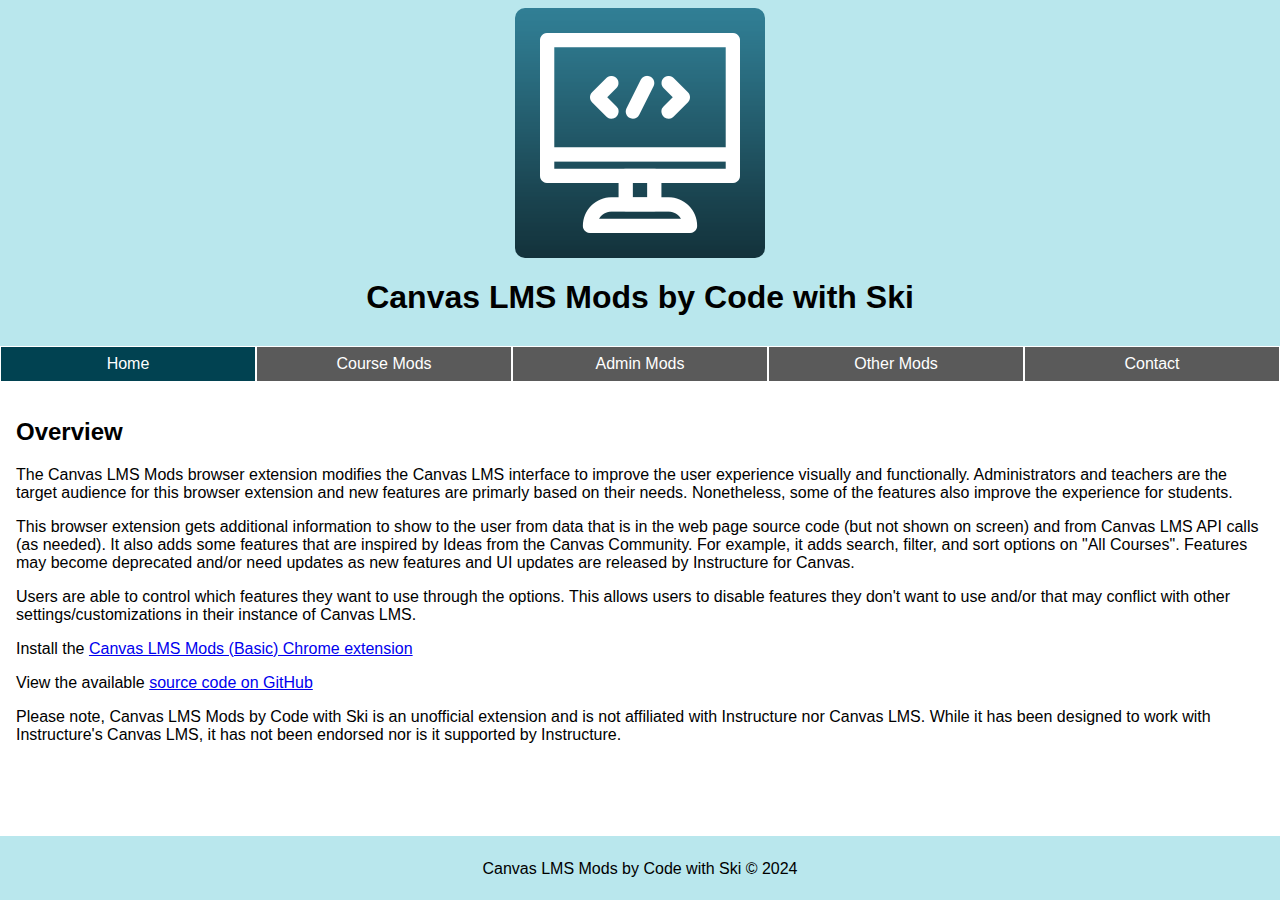
<file: index.html>
<!DOCTYPE html>
<html lang="en">
  <head>
    <meta charset="UTF-8" />
    <meta name="viewport" content="width=device-width, initial-scale=1.0" />
    <meta http-equiv="X-UA-Compatible" content="ie=edge" />
    <title>Home | Canvas LMS Mods</title>
    <link rel="icon" type="image/x-icon" href="images/favicon.png" />
    <link rel="stylesheet" href="styles.css" />
  </head>
  <body>
    <header>
      <img class="center" src="images/logo.png" alt="Code with Ski Logo" />
      <h1>Canvas LMS Mods by Code with Ski</h1>
    </header>
    <nav class="sticky top-nav">
      <ul>
        <li><a class="active" href="#">Home</a></li>
        <li><a href="features-course.html">Course Mods</a></li>
        <li><a href="features-admin.html">Admin Mods</a></li>
        <li><a href="features-other.html">Other Mods</a></li>
        <li><a href="contact.html">Contact</a></li>
      </ul>
    </nav>
    <main>
      <section>
        <h2>Overview</h2>

        <p>
          The Canvas LMS Mods browser extension modifies the Canvas LMS
          interface to improve the user experience visually and functionally.
          Administrators and teachers are the target audience for this browser
          extension and new features are primarly based on their needs.
          Nonetheless, some of the features also improve the experience for
          students.
        </p>
        <p>
          This browser extension gets additional information to show to the user
          from data that is in the web page source code (but not shown on
          screen) and from Canvas LMS API calls (as needed). It also adds some
          features that are inspired by Ideas from the Canvas Community. For
          example, it adds search, filter, and sort options on "All Courses".
          Features may become deprecated and/or need updates as new features and
          UI updates are released by Instructure for Canvas.
        </p>
        <p>
          Users are able to control which features they want to use through the
          options. This allows users to disable features they don't want to use
          and/or that may conflict with other settings/customizations in their
          instance of Canvas LMS.
        </p>
        <p>
          Install the
          <a
            href="https://chrome.google.com/webstore/detail/canvas-lms-mods-basic/bnpdolbpbjiniodlbahddbnkollgojon"
            target="_blank"
            rel="noopener"
            >Canvas LMS Mods (Basic) Chrome extension</a
          >
        </p>
        <p>
          View the available
          <a
            href="https://github.com/Code-with-Ski/Canvas-LMS-Mods"
            target="_blank"
            rel="noopener"
            >source code on GitHub</a
          >
        </p>
        <p>
          Please note, Canvas LMS Mods by Code with Ski is an unofficial
          extension and is not affiliated with Instructure nor Canvas LMS. While
          it has been designed to work with Instructure's Canvas LMS, it has not
          been endorsed nor is it supported by Instructure.
        </p>
      </section>
    </main>
    <footer>
      <p>Canvas LMS Mods by Code with Ski &copy; 2024</p>
    </footer>
  </body>
</html>
</file>
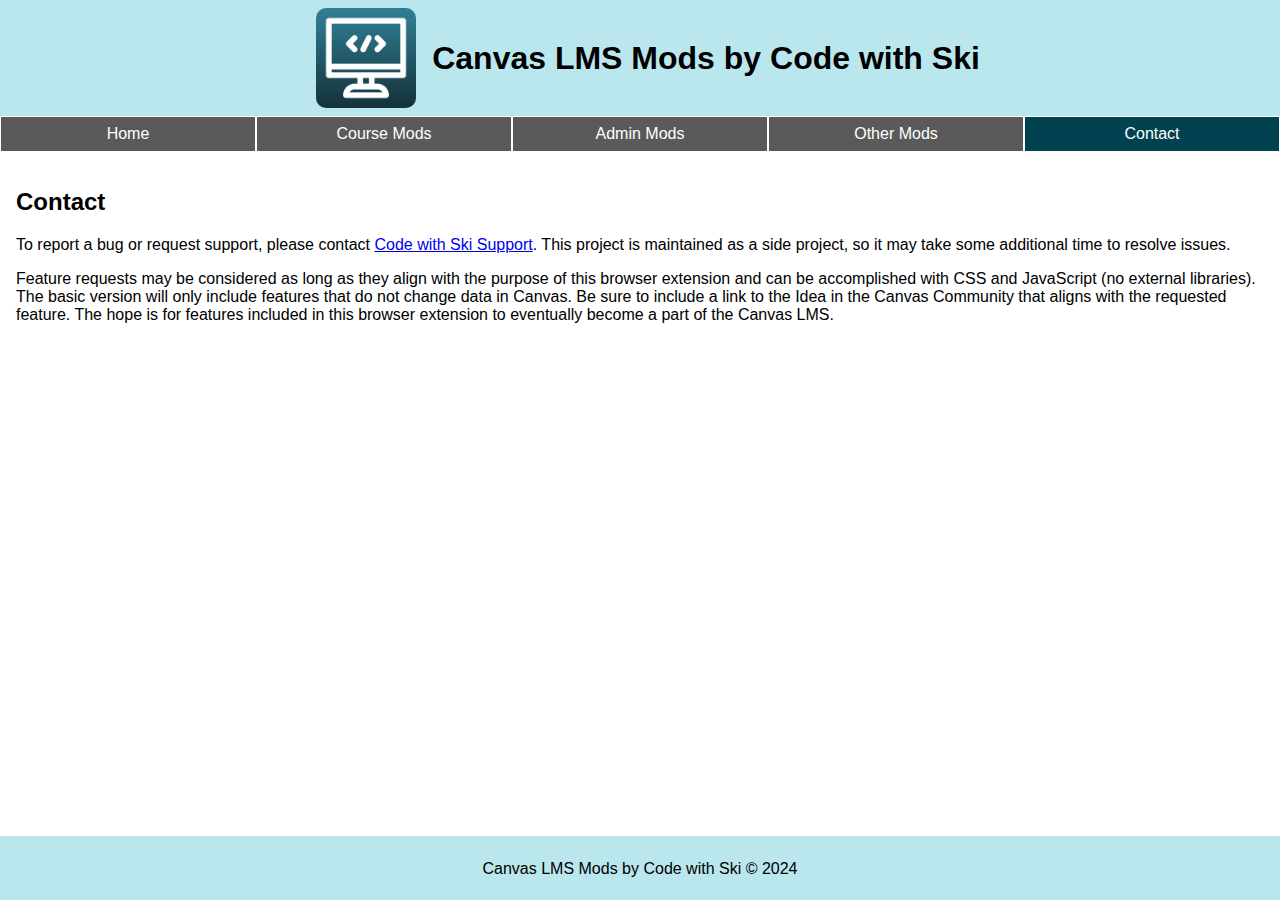
<file: contact.html>
<!DOCTYPE html>
<html lang="en">
  <head>
    <meta charset="UTF-8" />
    <meta name="viewport" content="width=device-width, initial-scale=1.0" />
    <meta http-equiv="X-UA-Compatible" content="ie=edge" />
    <title>Contact | Canvas LMS Mods</title>
    <link rel="icon" type="image/x-icon" href="images/favicon.png" />
    <link rel="stylesheet" href="styles.css" />
  </head>
  <body>
    <header class="logo-grid">
      <img src="images/logo.png" alt="Code with Ski Logo" />
      <h1>Canvas LMS Mods by Code with Ski</h1>
    </header>
    <nav class="sticky top-nav">
      <ul>
        <li><a href="index.html">Home</a></li>
        <li><a href="features-course.html">Course Mods</a></li>
        <li><a href="features-admin.html">Admin Mods</a></li>
        <li><a href="features-other.html">Other Mods</a></li>
        <li><a class="active" href="#">Contact</a></li>
      </ul>
    </nav>
    <main>
      <section>
        <h2>Contact</h2>

        <p>
          To report a bug or request support, please contact
          <a href="mailto:code-with-ski@googlegroups.com"
            >Code with Ski Support</a
          >. This project is maintained as a side project, so it may take some
          additional time to resolve issues.
        </p>
        <p>
          Feature requests may be considered as long as they align with the
          purpose of this browser extension and can be accomplished with CSS and
          JavaScript (no external libraries). The basic version will only
          include features that do not change data in Canvas. Be sure to include
          a link to the Idea in the Canvas Community that aligns with the
          requested feature. The hope is for features included in this browser
          extension to eventually become a part of the Canvas LMS.
        </p>
      </section>
    </main>
    <footer>
      <p>Canvas LMS Mods by Code with Ski &copy; 2024</p>
    </footer>
  </body>
</html>
</file>
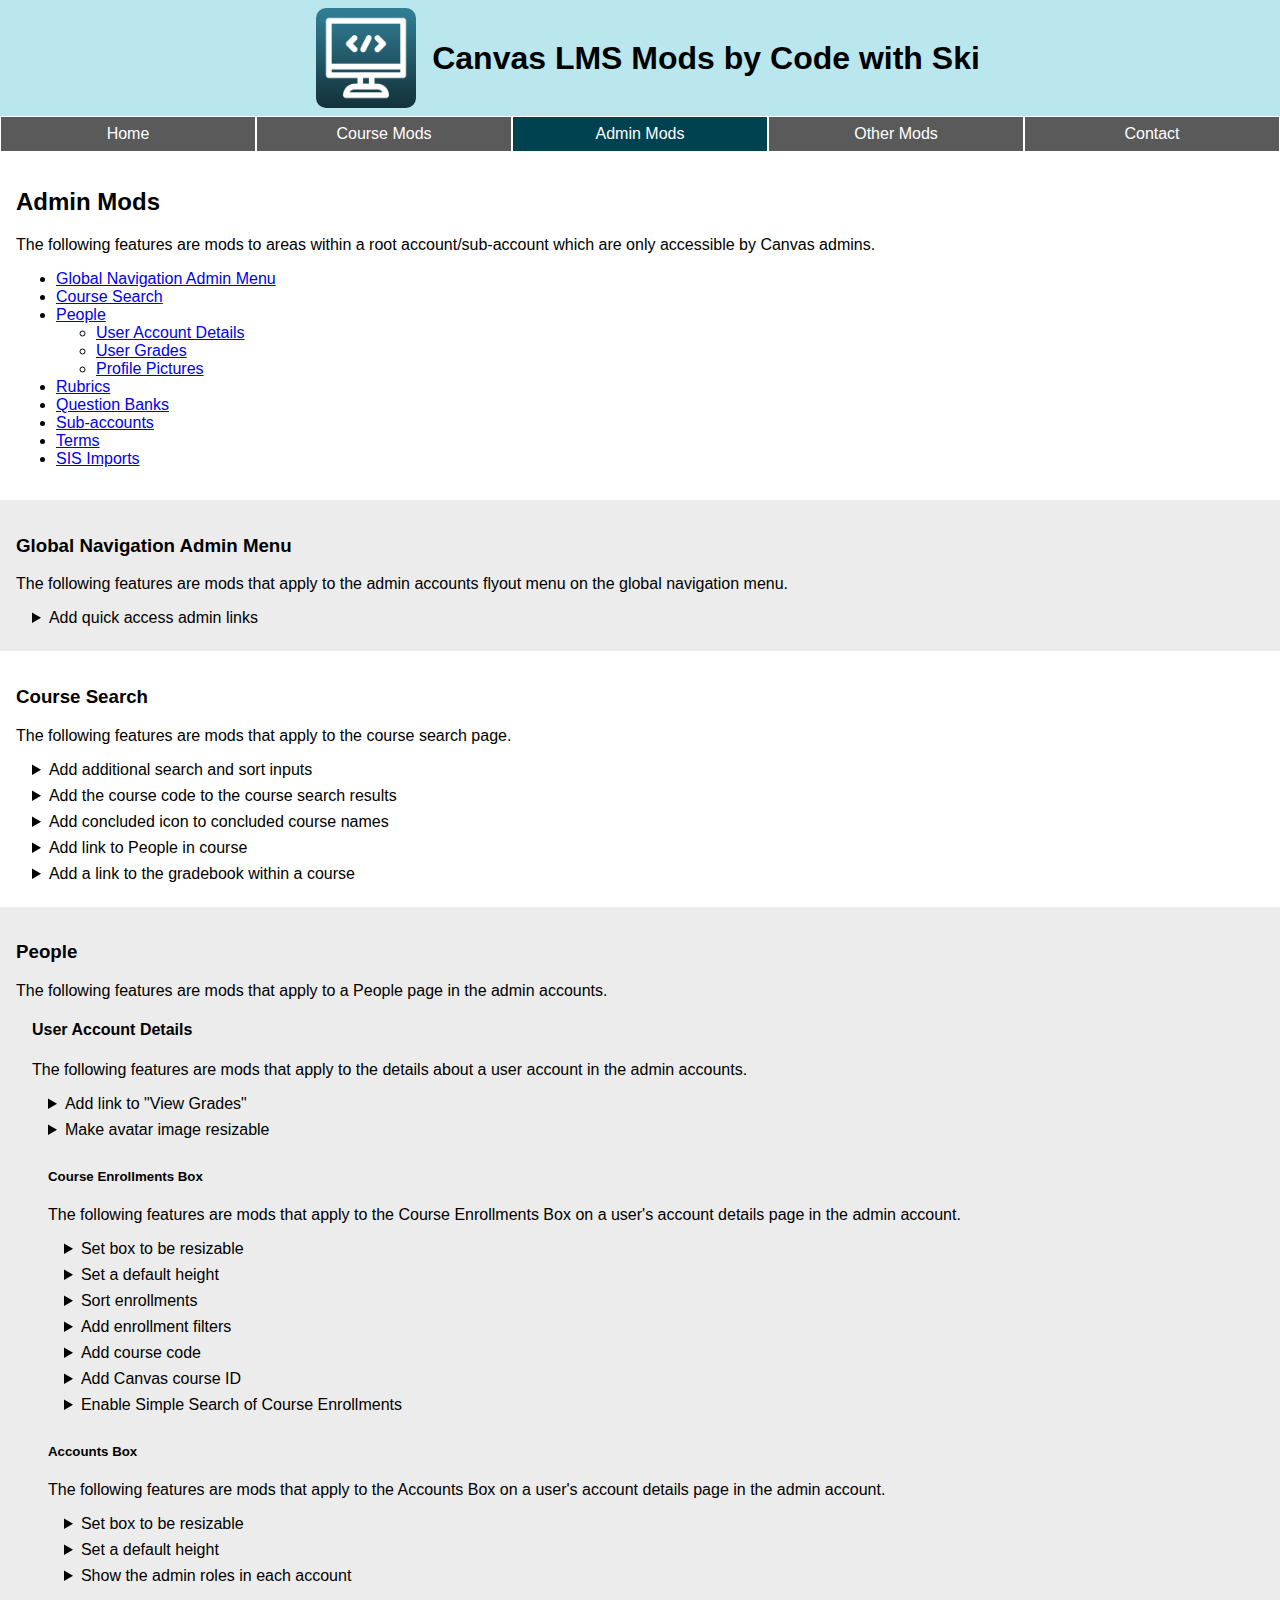
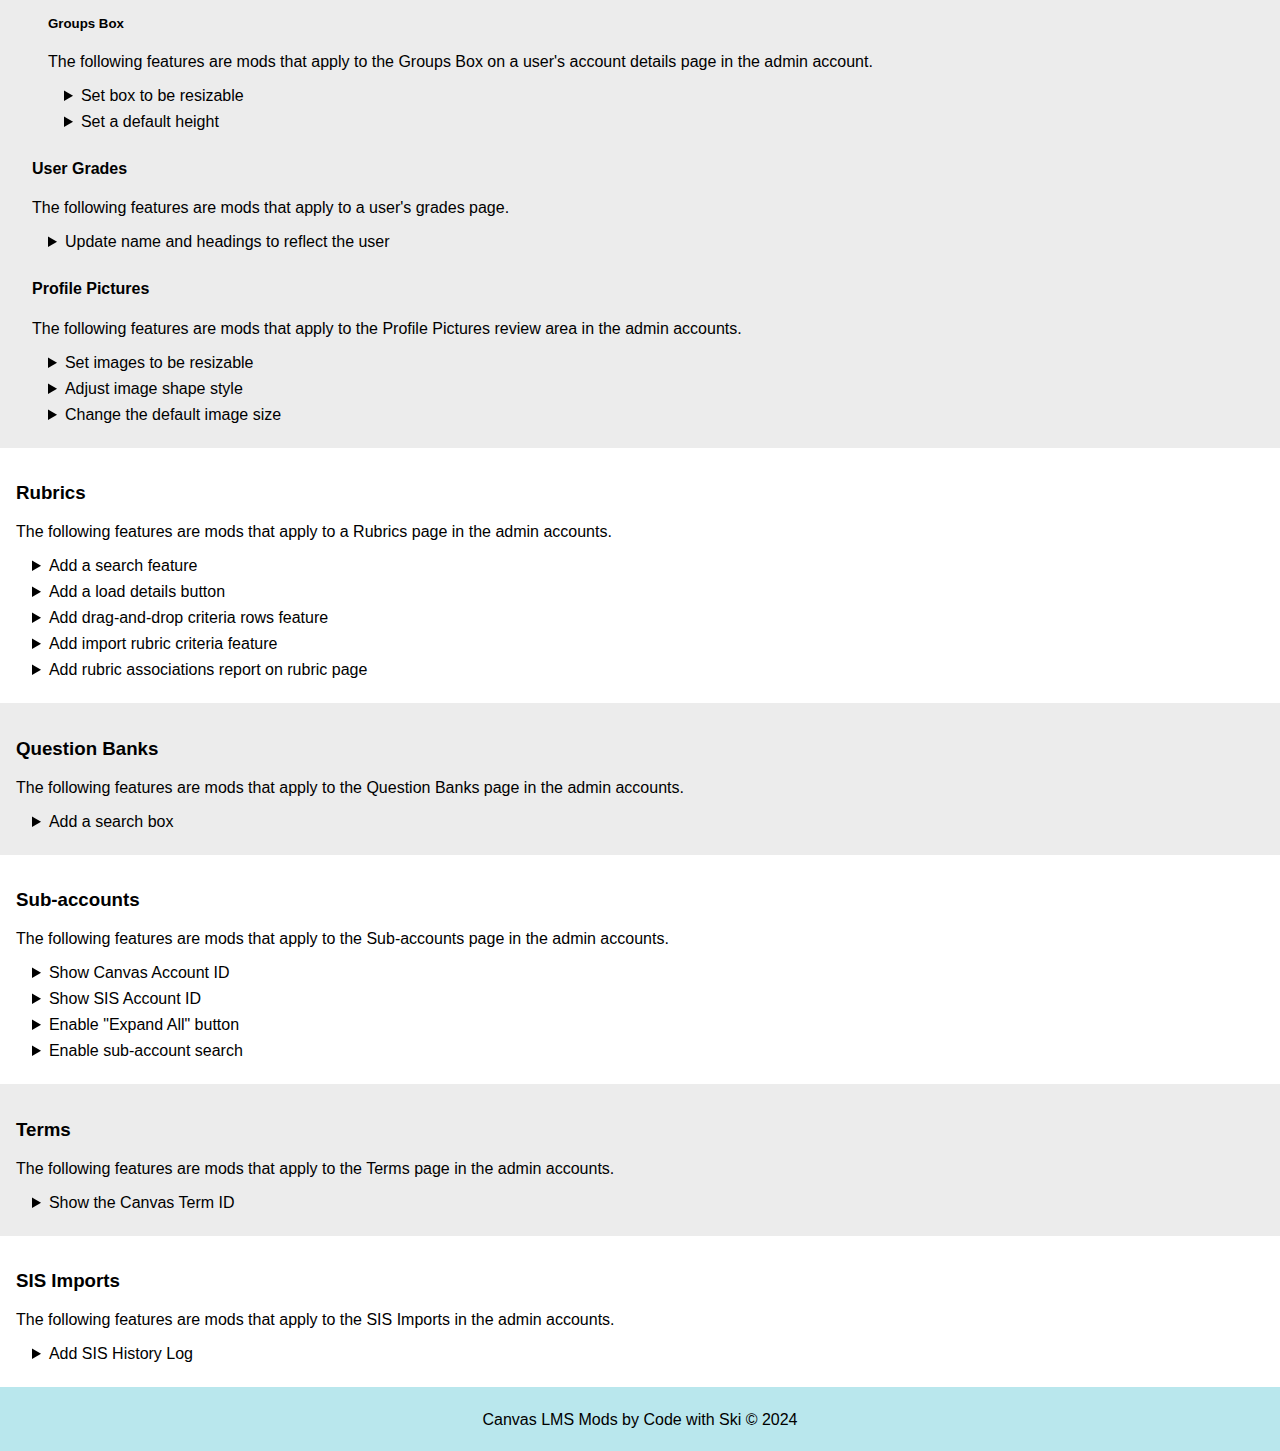
<file: features-admin.html>
<!DOCTYPE html>
<html lang="en">
  <head>
    <meta charset="UTF-8" />
    <meta name="viewport" content="width=device-width, initial-scale=1.0" />
    <meta http-equiv="X-UA-Compatible" content="ie=edge" />
    <title>Admin Mods | Canvas LMS Mods</title>
    <link rel="icon" type="image/x-icon" href="images/favicon.png" />
    <link rel="stylesheet" href="styles.css" />
  </head>
  <body>
    <header class="logo-grid">
      <img src="images/logo.png" alt="Code with Ski Logo" />
      <h1>Canvas LMS Mods by Code with Ski</h1>
    </header>
    <nav class="sticky top-nav">
      <ul>
        <li><a href="index.html">Home</a></li>
        <li><a href="features-course.html">Course Mods</a></li>
        <li><a class="active" href="#">Admin Mods</a></li>
        <li><a href="features-other.html">Other Mods</a></li>
        <li><a href="contact.html">Contact</a></li>
      </ul>
    </nav>
    <main>
      <section>
        <h2>Admin Mods</h2>

        <p>
          The following features are mods to areas within a root
          account/sub-account which are only accessible by Canvas admins.
        </p>
        <ul>
          <li>
            <a href="#admin-flyout">Global Navigation Admin Menu</a>
          </li>
          <li>
            <a href="#course-search">Course Search</a>
          </li>
          <li>
            <a href="#people">People</a>
            <ul>
              <li>
                <a href="#people-account-details">User Account Details</a>
              </li>
              <li><a href="#people-user-grades">User Grades</a></li>
              <li><a href="#people-profile-pictures">Profile Pictures</a></li>
            </ul>
          </li>
          <li>
            <a href="#rubrics">Rubrics</a>
          </li>
          <li>
            <a href="#question-banks">Question Banks</a>
          </li>
          <li>
            <a href="#sub-accounts">Sub-accounts</a>
          </li>
          <li>
            <a href="#enrollment-terms">Terms</a>
          </li>
          <li>
            <a href="#sis-imports">SIS Imports</a>
          </li>
        </ul>
      </section>

      <!-- Global Navigation -->
      <section>
        <h3 id="admin-flyout">Global Navigation Admin Menu</h3>

        <p>
          The following features are mods that apply to the admin accounts
          flyout menu on the global navigation menu.
        </p>

        <details>
          <summary>Add quick access admin links</summary>
          <div>
            <p>
              This feature adds some quick access items to the Admin flyout
              menu. It includes a quick access to the course and people search
              with account, term, and other search options. It also provides
              direct links to certain pages in the admin area. The accounts and
              terms in the select menu are loaded in when opened.
            </p>
            <p>
              <em>Uses the Canvas LMS REST API to provide this feature.</em>
            </p>
            <img
              style="max-width: 300px; display: block"
              class="screenshot"
              alt="Admin quick access options in the admin flyout menu on the global navigation."
              src="images/feature-screenshots/global-nav-admin-quick-access.png"
            />
            <img
              style="max-width: 400px; display: block"
              class="screenshot"
              alt="Admin quick access account select menu example"
              src="images/feature-screenshots/global-nav-admin-quick-access-account-select.png"
            />
            <img
              style="max-width: 400px"
              class="screenshot"
              alt="Admin quick access term select menu example in course search section"
              src="images/feature-screenshots/global-nav-admin-quick-access-term-select.png"
            />
          </div>
        </details>
      </section>

      <!-- Course Search -->
      <section>
        <h3 id="course-search">Course Search</h3>

        <p>
          The following features are mods that apply to the course search page.
        </p>

        <details>
          <summary>Add additional search and sort inputs</summary>
          <div>
            <p>
              This adds options to search by published state and to sort by the
              Canvas course ID. Sorting by the Canvas course ID can help with
              finding the most recently created courses.
            </p>
            <img
              class="screenshot"
              alt="Shows the course state select menu and sort courses by ID button"
              src="images/feature-screenshots/admin-course-search-additional-search-options.png"
            />
          </div>
        </details>

        <details>
          <summary>Add the course code to the course search results</summary>
          <div>
            <p>
              Adds the course code below the course name of each course search
              result.
            </p>
            <p>
              <em>Uses the Canvas LMS REST API to provide this feature.</em>
            </p>
            <img
              class="screenshot"
              alt="Shows the course code added below the course name of each search result"
              src="images/feature-screenshots/admin-course-search-course code.png"
            />
          </div>
        </details>

        <details>
          <summary>Add concluded icon to concluded course names</summary>
          <div>
            <p>
              Adds a locked icon to the beginning of the course name for each
              concluded course in the search results.
            </p>
            <p>
              <em>Uses the Canvas LMS REST API to provide this feature.</em>
            </p>
            <img
              class="screenshot"
              alt="Shows concluded icon before course name for courses that are concluded."
              src="images/feature-screenshots/admin-course-search-concluded.png"
            />
          </div>
        </details>

        <details>
          <summary>Add link to People in course</summary>
          <div>
            <p>
              Converts the number of students in each course search result to a
              link to the People page in the course.
            </p>
            <img
              class="screenshot"
              alt="Shows people link on each course search result's number of students"
              src="images/feature-screenshots/admin-course-search-people-link.png"
            />
          </div>
        </details>

        <details>
          <summary>Add a link to the gradebook within a course</summary>
          <div>
            <p>
              Adds a "View Grades" button-styled link below the number of
              students to each of the course search results. The link will open
              the gradebook in the corresponding course.
            </p>
            <img
              class="screenshot"
              alt="Shows gradebook link on each course search result"
              src="images/feature-screenshots/admin-course-search-gradebook-link.png"
            />
          </div>
        </details>
      </section>

      <!-- People Search -->
      <section>
        <h3 id="people">People</h3>

        <p>
          The following features are mods that apply to a People page in the
          admin accounts.
        </p>

        <section>
          <h4 id="people-account-details">User Account Details</h4>

          <p>
            The following features are mods that apply to the details about a
            user account in the admin accounts.
          </p>

          <details>
            <summary>Add link to "View Grades"</summary>
            <div>
              <p>
                This feature adds a link to view a user's grade on their user
                details page. The grades page is a quick way to see a summary of
                a user's current grades in active courses.
              </p>
              <img
                class="screenshot"
                alt="Shows 'View Current Grades' button on the admin user page."
                src="images/feature-screenshots/admin-people-user-view-grades.png"
              />
            </div>
          </details>

          <details>
            <summary>Make avatar image resizable</summary>
            <div>
              <p>
                This feature makes the avatar image resizeable. This may be
                useful if an admin is trying to get a better view of the user's
                avatar. Clicking the profile image will alternate between larger
                and default size views. There is also a resize handle in the
                lower-right corner that can be dragged to adjust the size as
                desired.
              </p>
              <img
                class="screenshot"
                alt="Shows profile picture that has been resized larger on the admin user page"
                src="images/feature-screenshots/admin-people-user-profile-picture-resized.png"
              />
            </div>
          </details>

          <section>
            <h5>Course Enrollments Box</h5>

            <p>
              The following features are mods that apply to the Course
              Enrollments Box on a user's account details page in the admin
              account.
            </p>

            <details>
              <summary>Set box to be resizable</summary>
              <div>
                <p>
                  This makes the box resizable and allows the user to drag the
                  corner to adjust the size.
                </p>
                <img
                  class="screenshot"
                  alt="Resize handle for the course enrollments section of a user"
                  src="images/feature-screenshots/admin-people-user-enrollments-student-resize.png"
                />
              </div>
            </details>

            <details>
              <summary>Set a default height</summary>
              <div>
                <p>
                  This allows the user to adjust the default height of the
                  course enrollments box. Go to the browser extension options to
                  modify the default height.
                </p>
                <img
                  class="screenshot"
                  alt="Course enrollments of a user"
                  src="images/feature-screenshots/admin-people-user-enrollments-student-height.png"
                />
              </div>
            </details>

            <details>
              <summary>Sort enrollments</summary>
              <div>
                <p>
                  This sorts the enrollments by status and then by term. This
                  makes it so that the active enrollments appear first within
                  the box.
                </p>
                <img
                  class="screenshot"
                  alt="Course enrollments for user that are sorted"
                  src="images/feature-screenshots/admin-people-user-enrollments-student-sorted.png"
                />
              </div>
            </details>

            <details>
              <summary>Add enrollment filters</summary>
              <div>
                <p>
                  This adds select filters for the term, enrollment state,
                  course state, and role. There are also search filters for the
                  course name and course code (if applicable).
                </p>
                <img
                  class="screenshot"
                  alt="Filters for the course enrollments"
                  src="images/feature-screenshots/admin-people-user-enrollments-course-filters.png"
                />
              </div>
            </details>

            <details>
              <summary>Add course code</summary>
              <div>
                <p>
                  Adds the course code below the course name for each course
                  enrollment.
                </p>
                <p>
                  <em>Uses the Canvas LMS REST API to provide this feature.</em>
                </p>
                <img
                  class="screenshot"
                  alt="Canvas course code and ID below the course name"
                  src="images/feature-screenshots/admin-people-user-enrollments-student-course-code-and-id.png"
                />
              </div>
            </details>

            <details>
              <summary>Add Canvas course ID</summary>
              <div>
                <p>
                  Adds the Canvas course ID below the course name for each
                  course enrollment. This can help with making API calls.
                </p>
                <img
                  class="screenshot"
                  alt="Canvas course code and ID below the course name"
                  src="images/feature-screenshots/admin-people-user-enrollments-student-course-code-and-id.png"
                />
              </div>
            </details>

            <details>
              <summary>Enable Simple Search of Course Enrollments</summary>
              <div>
                <p>
                  This adds a simple search functionality to the course
                  enrollments box. The search will look for case insensitve
                  matches to the given search value. The search results will
                  highlight the matching search term/phrase.
                </p>
                <p>
                  The course enrollments simple search is able to search the
                  courses in which the user is enrolled. To narrow the courses
                  that are searched further, the search/filter options can be
                  used to only show certain courses. The course enrollments
                  simple search will only search courses that are still shown.
                </p>
                <p>
                  It currently supports searching the following content areas
                  (if selected): syllabus body, pages (title and body),
                  assignments (title and body), discussion topics (title and
                  body), announcement topics (title and body), file names, and
                  module item names. The Canvas API is used to get the selected
                  items and checck if the search value appears within them. Only
                  data that the user has permission to view will show in the
                  results.
                </p>
                <p>
                  <em>Uses the Canvas LMS REST API to provide this feature.</em>
                </p>
                <img
                  class="screenshot"
                  alt="Simple search button in the course enrollments box"
                  src="images/feature-screenshots/admin-people-user-enrollments-course-simple-search-button.png"
                />
                <img
                  class="screenshot"
                  alt="Simple search dialog for the user course enrollments"
                  src="images/feature-screenshots/admin-people-user-enrollments-simple-search-dialog.png"
                />
              </div>
            </details>
          </section>

          <section>
            <h5>Accounts Box</h5>

            <p>
              The following features are mods that apply to the Accounts Box on
              a user's account details page in the admin account.
            </p>

            <details>
              <summary>Set box to be resizable</summary>
              <div>
                <p>
                  This makes the box resizable and allows the user to drag the
                  corner to adjust the size.
                </p>
                <img
                  class="screenshot"
                  alt="Resize handle on the admin enrollments of a user"
                  src="images/feature-screenshots/admin-people-user-admin-enrollments-resize.png"
                />
              </div>
            </details>

            <details>
              <summary>Set a default height</summary>
              <div>
                <p>
                  This allows the user to adjust the default height of this box.
                  Go to the browser extension options to modify the default
                  height.
                </p>
                <img
                  class="screenshot"
                  alt="Admin enrollments section for a user"
                  src="images/feature-screenshots/admin-people-user-admin-enrollments.png"
                />
              </div>
            </details>

            <details>
              <summary>Show the admin roles in each account</summary>
              <div>
                <p>
                  This adds the admin role(s) that the user has within the
                  account(s).
                </p>
                <p>
                  <em>Uses the Canvas LMS REST API to provide this feature.</em>
                </p>
                <img
                  class="screenshot"
                  alt="Admin account role shown under account name"
                  src="images/feature-screenshots/admin-people-user-admin-account-role.png"
                />
              </div>
            </details>
          </section>

          <section>
            <h5>Groups Box</h5>

            <p>
              The following features are mods that apply to the Groups Box on a
              user's account details page in the admin account.
            </p>

            <details>
              <summary>Set box to be resizable</summary>
              <div>
                <p>
                  This makes the box resizable and allows the user to drag the
                  corner to adjust the size.
                </p>
                <img
                  class="screenshot"
                  alt="Resize handle on the group enrollments of a student user"
                  src="images/feature-screenshots/admin-people-user-group-enrollment-resizable.png"
                />
              </div>
            </details>

            <details>
              <summary>Set a default height</summary>
              <div>
                <p>
                  This allows the user to adjust the default height of this box.
                  Go to the browser extension options to adjust the initial
                  default height.
                </p>
                <img
                  class="screenshot"
                  alt="Group enrollments for a student user"
                  src="images/feature-screenshots/admin-people-user-enrollments-student-group.png"
                />
              </div>
            </details>
          </section>
        </section>

        <section>
          <h4 id="people-user-grades">User Grades</h4>

          <p>
            The following features are mods that apply to a user's grades page.
          </p>

          <details>
            <summary>Update name and headings to reflect the user</summary>
            <div>
              <p>
                This feature will update the view to show the appropriate user's
                information when not looking at your own grades. This helps as a
                quick summary view for admins, while making the view properly
                reflect the user.
              </p>
              <p>
                <em>Uses the Canvas LMS REST API to provide this feature.</em>
              </p>
              <img
                style="max-width: 500px"
                class="screenshot"
                alt="User grades page updated to reflect name of student"
                src="images/feature-screenshots/admin-people-user-grades-example.png"
              />
            </div>
          </details>
        </section>

        <section>
          <h4 id="people-profile-pictures">Profile Pictures</h4>

          <p>
            The following features are mods that apply to the Profile Pictures
            review area in the admin accounts.
          </p>

          <details>
            <summary>Set images to be resizable</summary>
            <div>
              <p>
                It makes it so the images are resizable by dragging the
                lower-right corner.
              </p>
              <img
                class="screenshot"
                alt="Shows one of the profile pictures that was resized larger"
                src="images/feature-screenshots/admin-profile-pictures-resized.png"
              />
            </div>
          </details>

          <details>
            <summary>Adjust image shape style</summary>
            <div>
              <p>
                It makes the images appear square rather than circle to see more
                of the full image.
              </p>
              <img
                class="screenshot"
                alt="Shows updated look of profile pictures as rounded squares rather than circles"
                src="images/feature-screenshots/admin-profile-pictures.png"
              />
            </div>
          </details>

          <details>
            <summary>Change the default image size</summary>
            <div>
              <p>
                This adjusts the default size of images (larger by default) to
                make it easier to review. To change the default size to use,
                adjust the value in the browser extension options.
              </p>
              <img
                class="screenshot"
                alt="Shows updated look of profile pictures which are larger than when this feature is disabled"
                src="images/feature-screenshots/admin-profile-pictures.png"
              />
            </div>
          </details>
        </section>
      </section>

      <!-- Rubrics -->
      <section>
        <h3 id="rubrics">Rubrics</h3>

        <p>
          The following features are mods that apply to a Rubrics page in the
          admin accounts.
        </p>

        <details>
          <summary>Add a search feature</summary>
          <div>
            <p>
              This feature adds a search bar to the rubrics page in accounts.
              This will make it easier to find rubrics when there is a long
              list.
            </p>
            <p>This is designed for the classic course rubrics page.</p>
            <img
              class="screenshot"
              alt="Search input on the account rubrics page"
              src="images/feature-screenshots/admin-rubrics-search.png"
            />
          </div>
        </details>

        <details>
          <summary>Add a load details button</summary>
          <div>
            <p>
              This feature allows the user to load key details about the rubrics
              to help with quick audits of the settings. The additional data
              that is loaded includes the context type, if it has assignment
              associations, and if it has outcomes criteria.
            </p>
            <p>This is designed for the classic course rubrics page.</p>
            <p>
              <em>Uses the Canvas LMS REST API to provide this feature.</em>
            </p>
            <img
              class="screenshot"
              alt="Example of loading rubric details"
              src="images/feature-screenshots/admin-rubrics-load-details-example.png"
            />
          </div>
        </details>

        <details>
          <summary>Add drag-and-drop criteria rows feature</summary>
          <div>
            <p>
              This feature allows the user to drag and drop rubric rows when a
              rubric is in an editing state. If you drag a row up from its
              current position, it will push the row it is dropped on down. If
              you drag a row down from its current position, it will push the
              row it is dropped on up.
            </p>
            <p>This is designed for the classic course rubrics page.</p>
            <img
              class="screenshot"
              alt="Rubric criteria showing row that will be moved"
              src="images/feature-screenshots/admin-rubric-edit-before-move.png"
            />
            <img
              class="screenshot"
              alt="Rubric criteria shwoing row that was moved"
              src="images/feature-screenshots/admin-rubric-edit-after-move.png"
            />
          </div>
        </details>

        <details>
          <summary>Add import rubric criteria feature</summary>
          <div>
            <p>
              This feature allows a user to import the rubric details when
              adding/editing a rubric. The user will need to follow the proper
              format and can use the sample file as a reference point. They will
              need to enter/paste the data in the import dialog with the column
              values separated by a tab. When the data is formatted properly it
              will load the details into the edit rubric preview. This allows
              the user to review the imported data and how it was added to the
              rubric before creating the rubric. This also allows the user to
              add additional criteria and/or import outcomes.
            </p>

            <p>There are two import options:</p>
            <ul>
              <li>
                Import: This will keep any exisiting criteria in the rubric and
                add new rows to the end for the new criteria that are imported.
              </li>
              <li>
                Import and Replace: This will remove any existing criteria from
                the rubric and add rows for the new criteria that are imported.
              </li>
            </ul>

            <p>
              This feature also adds an export criteria button next to the
              "Import Details" button. This will allow the user to export the
              current criteria in the edit view to a tab separated values file
              that is in the proper format for importing data. This is useful if
              a user has a rubric started already and is looking to add more
              criteria and wants to organize the rubric order all at once,
              especially when working with outcomes. It can also be used to
              allow the user to get the data from one rubric to use as a
              starting template for a new rubric and/or to 'make a copy'.
            </p>

            <p>This is designed for the classic course rubrics page.</p>

            <p>
              <em>Uses the Canvas LMS REST API to provide this feature.</em>
            </p>
            <img
              class="screenshot"
              alt="Import and export buttons on the rubric edit view"
              src="images/feature-screenshots/admin-rubric-edit-export-import-buttons.png"
            />
            <img
              class="screenshot"
              alt="Import rubric criteria dialog"
              src="images/feature-screenshots/admin-rubric-edit-import-dialog.png"
            />
          </div>
        </details>

        <details>
          <summary>Add rubric associations report on rubric page</summary>
          <div>
            <p>
              This feature allows the user to load in details about rubric
              associations. Available data loaded in table includes the
              following: rubric association ID, associated item ID, associated
              item type, if it is used for grading, purpose, if it hides score
              total, if it hides points, and if it hides outcome results.
            </p>
            <p>This is designed for the classic course rubrics page.</p>
            <p>
              <em>Uses the Canvas LMS REST API to provide this feature.</em>
            </p>
            <img
              class="screenshot"
              alt="The rubric associations report on the individual rubric page"
              src="images/feature-screenshots/admin-rubric-rubric-association-report.png"
            />
          </div>
        </details>
      </section>

      <!-- Question Banks -->
      <section>
        <h3 id="question-banks">Question Banks</h3>

        <p>
          The following features are mods that apply to the Question Banks page
          in the admin accounts.
        </p>

        <details>
          <summary>Add a search box</summary>
          <div>
            <p>
              This feature adds a search bar to the Question Banks page to make
              it easier to filter the list question banks.
            </p>
            <img
              class="screenshot"
              alt="Search box on the question banks page"
              src="images/feature-screenshots/admin-question-banks-search.png"
            />
          </div>
        </details>
      </section>

      <!-- Sub-accounts -->
      <section>
        <h3 id="sub-accounts">Sub-accounts</h3>

        <p>
          The following features are mods that apply to the Sub-accounts page in
          the admin accounts.
        </p>

        <details>
          <summary>Show Canvas Account ID</summary>
          <div>
            <p>
              This feature adds the Canvas ID for each sub-account. This helps
              when needing to look-up the values for API calls.
            </p>
            <img
              class="screenshot"
              alt="Account IDs added under each account name"
              src="images/feature-screenshots/admin-subaccounts-account-ids.png"
            />
          </div>
        </details>

        <details>
          <summary>Show SIS Account ID</summary>
          <div>
            <p>
              This feature adds the SIS ID for each sub-account. This helps when
              needing to look-up the values for SIS Imports and/or API calls.
            </p>
            <p>
              <em>Uses the Canvas LMS REST API to provide this feature.</em>
            </p>
            <img
              class="screenshot"
              alt="Account IDs added under each account name"
              src="images/feature-screenshots/admin-subaccounts-account-ids.png"
            />
          </div>
        </details>

        <details>
          <summary>Enable "Expand All" button</summary>
          <div>
            <p>
              This feature adds an "Expand All" button to the top of the
              sub-accounts. It will expand any currently collapsed sub-accounts
              when clicked. As new sub-accounts are expanded, it will also
              expand any nested sub-accounts too.
            </p>
            <img
              class="screenshot"
              alt="Expand all button on sub-accounts"
              src="images/feature-screenshots/admin-subaccounts-expand-all-button.png"
            />
            <img
              class="screenshot"
              alt="Expanded list of sub-accounts"
              src="images/feature-screenshots/admin-subaccounts-expanded-list.png"
            />
          </div>
        </details>

        <details>
          <summary>Enable sub-account search</summary>
          <div>
            <p>
              This feature adds a search input to the sub-accounts. It helps
              make it easier to find a specific sub-account. By default it will
              hide all sub-accounts that don't match the search criteria. If the
              checkbox is selected, it will also show the parent acccounts of
              any sub-accounts that match the search criteria and highlight the
              background of the matching sub-account(s). This optional search
              feature is useful if you need to know the parent sub-accounts to
              help differentiate sub-accounts with similar names.
            </p>
            <p>
              It is recommended to use the "Expand All" button feature to expand
              all the sub-accounts before using the search. This will ensure all
              sub-accounts are loaded on the page so they can all be searched.
              Otherwise, it will only search the sub-accounts currently loaded
              on the page.
            </p>
            <img
              class="screenshot"
              alt="Default sub-account search for a science sub-account"
              src="images/feature-screenshots/admin-subaccounts-search-default.png"
            />
            <img
              class="screenshot"
              alt="Sub-account search for a science sub-account with parent accounts showing"
              src="images/feature-screenshots/admin-subaccounts-search-with-parent-accounts.png"
            />
          </div>
        </details>
      </section>

      <!-- Terms -->
      <section>
        <h3 id="enrollment-terms">Terms</h3>

        <p>
          The following features are mods that apply to the Terms page in the
          admin accounts.
        </p>

        <details>
          <summary>Show the Canvas Term ID</summary>
          <div>
            <p>
              This feature adds the Canvas term ID to each of the terms. This
              helps admin if they need the term ID for API calls.
            </p>
            <img
              class="screenshot"
              alt="Canvas term ID added to each shown term"
              src="images/feature-screenshots/admin-terms-canvas-id.png"
            />
          </div>
        </details>
      </section>

      <!-- SIS Imports -->
      <section>
        <h3 id="sis-imports">SIS Imports</h3>

        <p>
          The following features are mods that apply to the SIS Imports in the
          admin accounts.
        </p>

        <details>
          <summary>Add SIS History Log</summary>
          <div>
            <p>
              This feature adds a log for past SIS Imports. This allows admin to
              review past imports. The log can be updated to only show certain
              workflow states and/or imports that occurred within a certain
              timeframe. Some of the data included is the SIS import ID, when it
              started and completed, how long it took to complete, the workflow
              state, the percentage complete, the number of changes made, the
              user that performed the import, and the settings used for the
              import. If there are errors and/or warnings it will include those
              messages.
            </p>
            <p>
              <em>Uses the Canvas LMS REST API to provide this feature.</em>
            </p>
            <img
              class="screenshot"
              alt="SIS Import log showing details about recent SIS Imports"
              src="images/feature-screenshots/admin-sis-import-log.png"
            />
          </div>
        </details>
      </section>
    </main>
    <footer>
      <p>Canvas LMS Mods by Code with Ski &copy; 2024</p>
    </footer>
  </body>
</html>
</file>
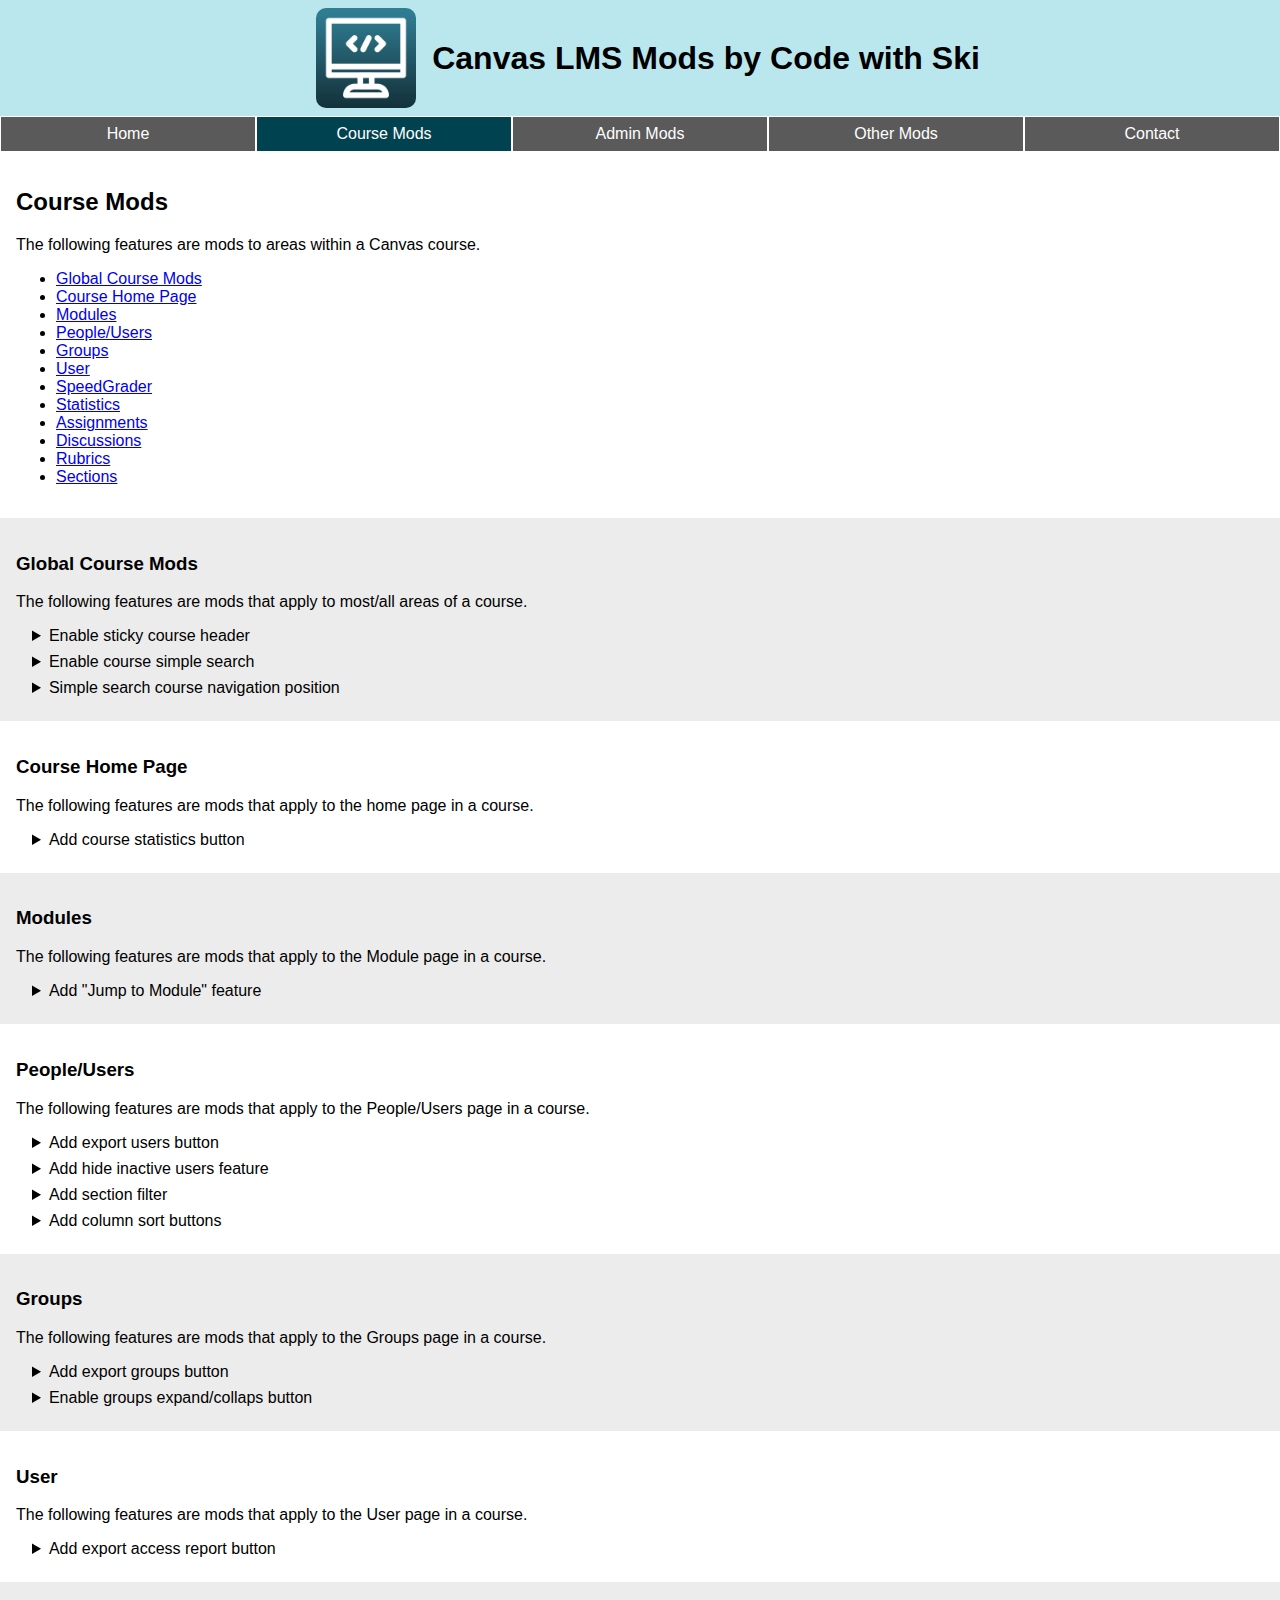
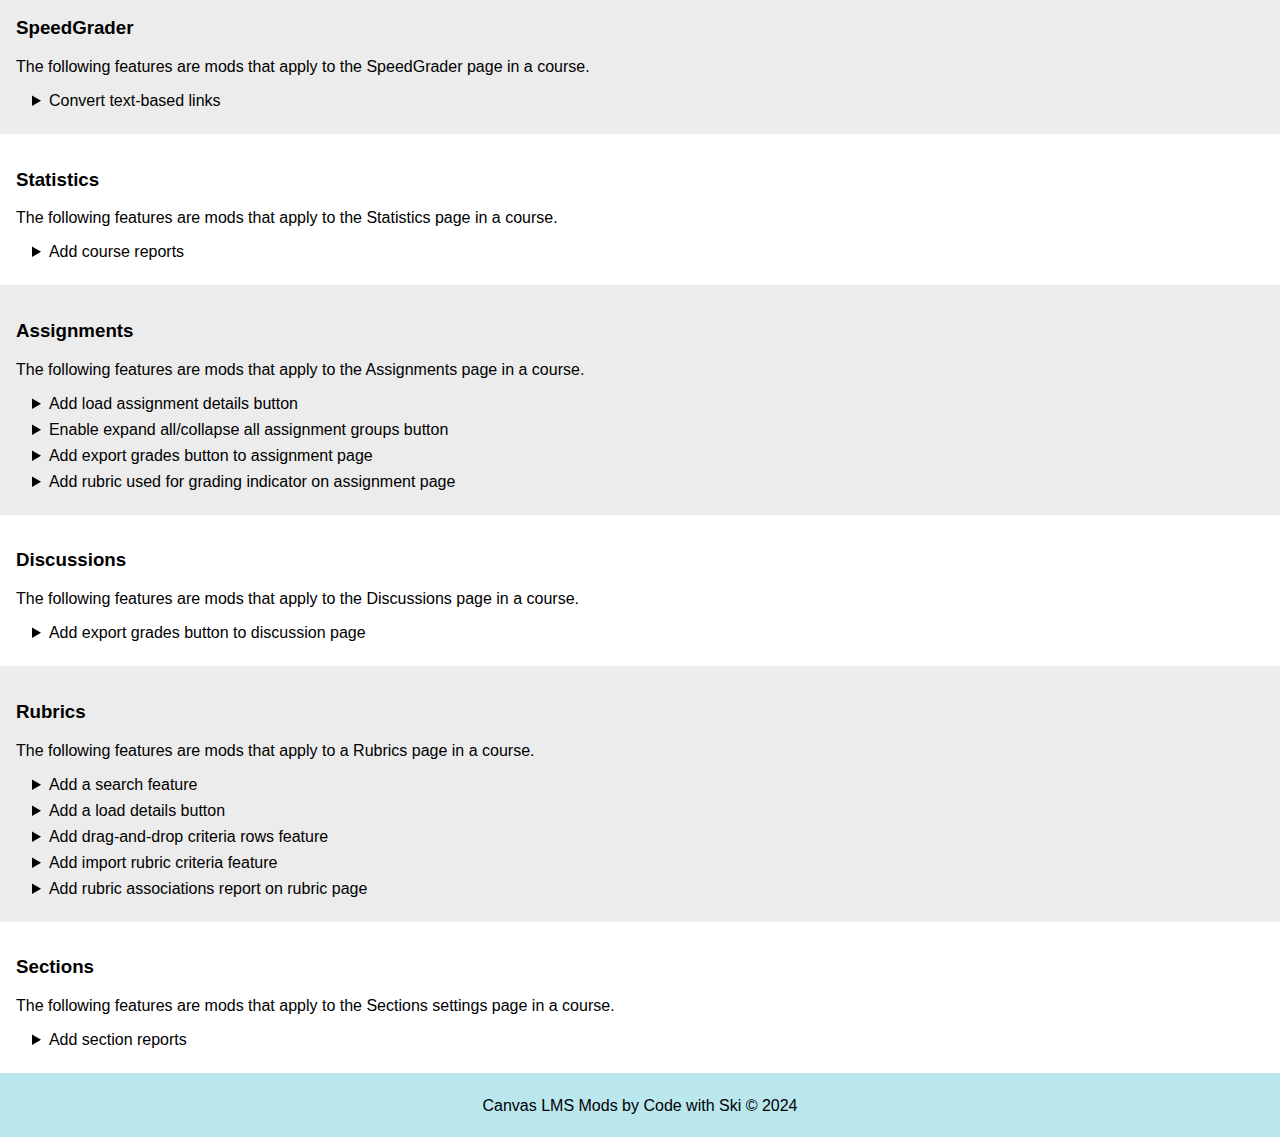
<file: features-course.html>
<!DOCTYPE html>
<html lang="en">
  <head>
    <meta charset="UTF-8" />
    <meta name="viewport" content="width=device-width, initial-scale=1.0" />
    <meta http-equiv="X-UA-Compatible" content="ie=edge" />
    <title>Course Mods | Canvas LMS Mods</title>
    <link rel="icon" type="image/x-icon" href="images/favicon.png" />
    <link rel="stylesheet" href="styles.css" />
  </head>
  <body>
    <header class="logo-grid">
      <img src="images/logo.png" alt="Code with Ski Logo" />
      <h1>Canvas LMS Mods by Code with Ski</h1>
    </header>
    <nav class="sticky top-nav">
      <ul>
        <li><a href="index.html">Home</a></li>
        <li><a class="active" href="#">Course Mods</a></li>
        <li><a href="features-admin.html">Admin Mods</a></li>
        <li><a href="features-other.html">Other Mods</a></li>
        <li><a href="contact.html">Contact</a></li>
      </ul>
    </nav>
    <main>
      <section>
        <h2>Course Mods</h2>

        <p>The following features are mods to areas within a Canvas course.</p>
        <ul>
          <li>
            <a href="#global-course">Global Course Mods</a>
          </li>
          <li>
            <a href="#home">Course Home Page</a>
          </li>
          <li>
            <a href="#modules">Modules</a>
          </li>
          <li>
            <a href="#people">People/Users</a>
          </li>
          <li>
            <a href="#groups">Groups</a>
          </li>
          <li>
            <a href="#user">User</a>
          </li>
          <li>
            <a href="#speedgrader">SpeedGrader</a>
          </li>
          <li>
            <a href="#statistics">Statistics</a>
          </li>
          <li>
            <a href="#assignments">Assignments</a>
          </li>
          <li>
            <a href="#discussions">Discussions</a>
          </li>
          <li>
            <a href="#rubrics">Rubrics</a>
          </li>
          <li>
            <a href="#sections">Sections</a>
          </li>
        </ul>
      </section>

      <!-- Global Course Mods -->
      <section>
        <h3 id="global-course">Global Course Mods</h3>

        <p>
          The following features are mods that apply to most/all areas of a
          course.
        </p>

        <details>
          <summary>Enable sticky course header</summary>
          <div>
            <p>
              This makes it so the course header remains sticky at the top. This
              is to help make it easy to know what course you are in even when
              scrolling down the page.
            </p>
            <img
              class="screenshot"
              alt="Showing sticky header when scrolled down on the modules page"
              src="images/feature-screenshots/sticky-header-on-modules-example.png"
            />
          </div>
        </details>

        <details>
          <summary>Enable course simple search</summary>
          <div>
            <p>
              This adds a simple search functionality to a course. The link to
              activate it is found on the course navigation menu. The search
              will look for case insensitve matches to the given search value.
              The search results will highlight the matching search term/phrase.
            </p>
            <p>
              It currently supports searching the following content areas (if
              selected): syllabus body, pages (title and body), assignments
              (title and body), discussion topics (title and body), announcement
              topics (title and body), file names, and module item names. The
              Canvas API is used to get the selected items and checck if the
              search value appears within them. Only data that the user has
              permission to view will show in the results.
            </p>
            <p>
              <em>Uses the Canvas LMS REST API to provide this feature.</em>
            </p>
            <img
              class="screenshot"
              alt="Simple search modal when it is opened initially"
              src="images/feature-screenshots/course-simple-search-initial-open.png"
            />
            <img
              class="screenshot"
              alt="Example simple search results"
              src="images/feature-screenshots/course-simple-search-results.png"
            />
          </div>
        </details>

        <details>
          <summary>Simple search course navigation position</summary>
          <div>
            <p>
              This setting controls where the link to activate the simple search
              will be placed in the course navigation. The default position is
              set to '2' so that it will be placed after 'Home' on the course
              navigation menu. To adjust the position, go to the browser
              extension options and update this value.
            </p>
            <img
              class="screenshot"
              alt="Simple search button on the course navigation menu under the 'Home' link"
              src="images/feature-screenshots/simple-search-in-position-2.png"
            />
          </div>
        </details>
      </section>

      <!-- Course Home Page -->
      <section>
        <h3 id="home">Course Home Page</h3>

        <p>
          The following features are mods that apply to the home page in a
          course.
        </p>

        <details>
          <summary>Add course statistics button</summary>
          <div>
            <p>
              This feature adds a button to the course home page that will link
              to the course statistics page. Since the custom course reports are
              added on this page, it will help to make them more easily
              accessible.
            </p>
            <img
              class="screenshot"
              alt="Course home page with Statistics button in right-side navigation"
              src="images/feature-screenshots/course-home-statistics-button.png"
            />
          </div>
        </details>
      </section>

      <!-- Modules -->
      <section>
        <h3 id="modules">Modules</h3>

        <p>
          The following features are mods that apply to the Module page in a
          course.
        </p>

        <details>
          <summary>Add "Jump to Module" feature</summary>
          <div>
            <p>
              This feature adds a list of links to each of the modules before
              the first module. This also adds a back to top link under each
              module. This will help with quicker navigation to the module that
              a user wants to get to, especially when there is a long list of
              module content.
            </p>
            <img
              class="screenshot"
              alt="Course modules page with jump to module dialog and back to top button"
              src="images/feature-screenshots/course-modules-jump-to-module.png"
            />
          </div>
        </details>
      </section>

      <!-- People/Users -->
      <section>
        <h3 id="people">People/Users</h3>

        <p>
          The following features are mods that apply to the People/Users page in
          a course.
        </p>

        <details>
          <summary>Add export users button</summary>
          <div>
            <p>
              This feature will add a button to allow an instructor/admin to
              export the list of users. This will only export the users that are
              currently loaded on the People page. For courses with larger
              enrollments, be sure all People are loaded into the table before
              clicking the export button.
            </p>
            <p>
              <em>Uses the Canvas LMS REST API to provide this feature.</em>
            </p>
            <p>
              <em>Requires course admin permissions to use this feature.</em>
            </p>
            <img
              class="screenshot"
              alt="Course people page with export button added in"
              src="images/feature-screenshots/course-people-export-button.png"
            />
          </div>
        </details>

        <details>
          <summary>Add hide inactive users feature</summary>
          <div>
            <p>
              This feature allows inactive users to be hidden from view in the
              list of People. When enabled, it will default to have inactive
              users hidden. You can click the checkbox to make it so inactive
              users are visible again when needed.
            </p>
            <img
              class="screenshot"
              alt="Course people page with inactive users hidden"
              src="images/feature-screenshots/course-people-hide-inactive-users.png"
            />
            <img
              class="screenshot"
              alt="Course people page with inactive users shown"
              src="images/feature-screenshots/course-people-show-inactive-users.png"
            />
          </div>
        </details>

        <details>
          <summary>Add section filter</summary>
          <div>
            <p>
              This feature adds a section filter to the list of users in a
              course.
            </p>
            <p>
              <em>Uses the Canvas LMS REST API to provide this feature.</em>
            </p>
            <img
              class="screenshot"
              alt="Course people page with section filter shown"
              src="images/feature-screenshots/course-people-sections-filter.png"
            />
          </div>
        </details>

        <details>
          <summary>Add column sort buttons</summary>
          <div>
            <p>
              This feature adds the ability to sort the table of users in a
              course. Each column heading is turned into a sort button to allow
              sorting by the desired value.
            </p>
            <img
              class="screenshot"
              alt="Course people page with column sort headings"
              src="images/feature-screenshots/course-people-sort-columns.png"
            />
          </div>
        </details>
      </section>

      <!-- Groups -->
      <section>
        <h3 id="groups">Groups</h3>

        <p>
          The following features are mods that apply to the Groups page in a
          course.
        </p>

        <details>
          <summary>Add export groups button</summary>
          <div>
            <p>
              This feature adds an export button to the group set panels. This
              will make it easier for users to review group memberships in bulk
              and it provides the data that is in the format compatible with the
              import feature.
            </p>
            <p>
              <em>Uses the Canvas LMS REST API to provide this feature.</em>
            </p>
            <p>
              <em>Requires course admin permissions to use this feature.</em>
            </p>
            <img
              class="screenshot"
              alt="Course group set with an export button"
              src="images/feature-screenshots/course-groups-export-button.png"
            />
          </div>
        </details>

        <details>
          <summary>Enable groups expand/collaps button</summary>
          <div>
            <p>
              This feature adds an expand all/collapse all groups button on each
              group set. When it shows "Expand All", it will expand all
              currently collapsed groups when clicked. When it shows "Collapse
              All", it will collapse all currently expanded groups when clicked.
            </p>
            <img
              class="screenshot"
              alt="Expand all button on group set"
              src="images/feature-screenshots/course-groups-expand-all.png"
            />
            <img
              class="screenshot"
              alt="Collapse all button on group set"
              src="images/feature-screenshots/course-groups-collapse-all.png"
            />
          </div>
        </details>
      </section>

      <!-- Users -->
      <section>
        <h3 id="user">User</h3>

        <p>
          The following features are mods that apply to the User page in a
          course.
        </p>

        <details>
          <summary>Add export access report button</summary>
          <div>
            <p>
              This feature adds an export button on the user's access report
              within a Canvas course. This will download the data from the table
              as a CSV file.
            </p>
            <img
              class="screenshot"
              alt="Course user access report with export button added"
              src="images/feature-screenshots/course-user-access-report-export-button.png"
            />
          </div>
        </details>
      </section>

      <!-- SpeedGrader -->
      <section>
        <h3 id="speedgrader">SpeedGrader</h3>

        <p>
          The following features are mods that apply to the SpeedGrader page in
          a course.
        </p>

        <details>
          <summary>Convert text-based links</summary>
          <div>
            <p>
              This feature replaces text based links (begins with https:// or
              https://) with anchor elements to make them clickable links.
            </p>
            <img
              class="screenshot"
              alt="Course SpeedGrader comment with link turned into a clickable link"
              src="images/feature-screenshots/course-speedgrader-assignment-comments-clickable-links.png"
            />
          </div>
        </details>
      </section>

      <!-- Statistics -->
      <section>
        <h3 id="statistics">Statistics</h3>

        <p>
          The following features are mods that apply to the Statistics page in a
          course.
        </p>

        <details>
          <summary>Add course reports</summary>
          <div>
            <p>
              This feature loads in a series of custom reports on the course
              statistics page. This will help with pulling data about the course
              for review. The data can be viewed in the results table for each
              report and/or downloaded to CSV so the user can manipulate/use the
              data further in another application/script.
            </p>
            <p>Current Reports:</p>
            <ul>
              <li>
                Assignment Details
                <ul>
                  <li>
                    Table data includes the following: assignment ID, name,
                    description HTML, description text, due date, submission
                    types, grading type, points possible, rubric grading, if
                    omitted from final grade, if needs grading, if published,
                    allowed attempts, if peer reviews, if anonymous grading, and
                    if muted.
                  </li>
                </ul>
              </li>
              <li>
                Submission Details
                <ul>
                  <li>
                    Table data includes the following: submission ID, user ID,
                    student name, assignment ID, assignment name, attempt,
                    grade, raw score, points possible, submission type,
                    submitted at, graded at, if excused, if missing, workflow
                    state, submission comments, and associated rubric. If
                    applicable, it includes the rubric score details.
                  </li>
                  <li>
                    Report option(s) include the following: select all or a
                    specific assignment, and submission states to include.
                  </li>
                </ul>
              </li>
              <li>
                Grading To Do Report
                <ul>
                  <li>
                    Table data includes the following: submission ID, user ID,
                    student name, assignment ID, assignment name, SpeedGrader
                    link, attempt, current grade, current score, points
                    possible, if omitted from final grade, submission type,
                    submitted at, days since submission, due date, days since
                    due date, min of the days since, if excused, if missing,
                    workflow state, and submission comments.
                  </li>
                  <li>
                    Report option(s) include the following: select all or a
                    specific assignment.
                  </li>
                </ul>
              </li>
              <li>
                Missing Rubric Grade
                <ul>
                  <li>
                    Table data includes the following: submission ID, user ID,
                    student name, assignment ID, assignment name, SpeedGrader
                    link, attempt, current grade, current score, points
                    possible, if omitted from final grade, if rubric is used for
                    grading, submission type, submitted at, if excused, if
                    missing, and submission comments.
                  </li>
                  <li>
                    Report option(s) include the following: select all or a
                    specific assignment.
                  </li>
                </ul>
              </li>
              <li>
                Grade History Report
                <ul>
                  <li>
                    Table data includes the following: submission ID, user ID,
                    student name, assignment ID, assignment name, SpeedGrader
                    link, submitted at, workflow state, if grade matches current
                    submission, grade, score, submission type, graded at, grader
                    id, and grader name.
                  </li>
                  <li>
                    Report option(s) include the following: select all or a
                    specific assignment, and select all students, specific
                    students, or students of a specific enrollment status.
                  </li>
                </ul>
              </li>
              <li>
                Quiz Details
                <ul>
                  <li>
                    Table data includes the following: quiz ID, title, quiz
                    type, question count, points possible, if published, if has
                    access code, if shuffle answers, time limit, allowed
                    attempts, if show correct answers, if one question at a
                    time, if requires LockDown Browser, and if requires LockDown
                    Browser Monitor.
                  </li>
                </ul>
              </li>
              <li>
                Discussion Details
                <ul>
                  <li>
                    Table data includes the following: discussion ID, title,
                    message, author, posted at, last reply at, if requires
                    initial post, posts count, unread posts count, if published,
                    if locked, discussion type, and assignment ID.
                  </li>
                </ul>
              </li>
              <li>
                Discussion Replies Details
                <ul>
                  <li>
                    Table data includes the following: author ID, author name,
                    post ID, post parent ID, discussion title, message body
                    HTML, message body text, created at, updated at, message
                    type, and number of replies to discussion.
                  </li>
                  <li>
                    Report option(s) include the following: select all or a
                    specific discussion board.
                  </li>
                </ul>
              </li>
              <li>
                Announcement Details
                <ul>
                  <li>
                    Table data includes the following: announcement ID, title,
                    message, author ID, author, created at, delayed post at,
                    last reply at, if requires initial post, posts count, unread
                    posts count, if locked, and if allows rating.
                  </li>
                </ul>
              </li>
              <li>
                Page Details
                <ul>
                  <li>
                    Table data includes the following: page ID, title, URL,
                    created at, updated at, if published, if front page, and
                    body.
                  </li>
                </ul>
              </li>
              <li>
                Modules Progress Report
                <ul>
                  <li>
                    Table data includes the following: user ID, name, module ID,
                    module name, module item ID, module item name, requirement
                    type, status, module percentage complete, and total
                    percentage complete.
                  </li>
                </ul>
              </li>
              <li>
                Enrollment Report
                <ul>
                  <li>
                    Table data includes the following: enrollment ID, section
                    ID, section SIS ID, section name, user ID, user SIS ID, user
                    sortable name, user display name, user login ID, enrollment
                    state, enrollment type, enrollment role ID, enrollment role,
                    created at, updated at, last activity at, total activity
                    time, current score, current grade, final score, final
                    grade, last attended at, limit access to section, SIS import
                    ID, start at, and end at.
                  </li>
                  <li>
                    Report option(s) include the following: select enrollment
                    states to include.
                  </li>
                </ul>
              </li>
              <li>
                User Access Report
                <ul>
                  <li>
                    Table data includes the following: asset access ID, asset
                    code, asset group code, asset category, asset class name,
                    user ID, user name, membership type, context ID, context
                    type, content name, content display name, last access, first
                    access, updated at, times viewed, times participated, and
                    action level.
                  </li>
                  <li>
                    Report option(s) include the following: select all users,
                    specific users, or users of a specific enrollment state.
                  </li>
                </ul>
              </li>
            </ul>
            <p>
              <em>Uses the Canvas LMS REST API to provide this feature.</em>
            </p>
            <img
              class="screenshot"
              alt="Custom course reports on the course statistics page"
              src="images/feature-screenshots/course-statistics-course-reports.png"
            />
          </div>
        </details>
      </section>

      <!-- Assignments -->
      <section>
        <h3 id="assignments">Assignments</h3>

        <p>
          The following features are mods that apply to the Assignments page in
          a course.
        </p>

        <details>
          <summary>Add load assignment details button</summary>
          <div>
            <p>
              The feature will allow a user to load in additional details about
              assignments that are useful for a quick audit of assignment
              settings. This includes the submission types, if it affects the
              final grade, and if it has an associated rubric. If it has an
              associated rubric, it also checks if it is used for grading and if
              any of the criteria are outcomes.
            </p>
            <p>
              There is an additional option to include a check for Turnitin
              being enabled for an assignment.
            </p>
            <p>
              <em>Uses the Canvas LMS REST API to provide this feature.</em>
            </p>
            <img
              class="screenshot"
              alt="Load assignment details button on the list of assignments"
              src="images/feature-screenshots/course-assignments-load-details-button.png"
            />
            <img
              class="screenshot"
              alt="List of assignments showing the additional loaded details"
              src="images/feature-screenshots/course-assignments-load-details-example.png"
            />
          </div>
        </details>

        <details>
          <summary>
            Enable expand all/collapse all assignment groups button
          </summary>
          <div>
            <p>
              The feature will add an expand all/collapse all assignment groups.
              When showing "Expand All", it will open any currently collapsed
              assignment groups when clicked. When showing "Collapse All", it
              will collapse any currently expanded assignment groups when
              clicked.
            </p>
            <img
              class="screenshot"
              alt="Collapse all button on the assignments page"
              src="images/feature-screenshots/course-assignments-collapse-all.png"
            />
            <img
              class="screenshot"
              alt="Expand all button on the assignments page"
              src="images/feature-screenshots/course-assignments-expand-all.png"
            />
          </div>
        </details>

        <details>
          <summary>Add export grades button to assignment page</summary>
          <div>
            <p>
              This feature adds button(s) on the assignment page to export
              grades. By default it will add the button "Export Grades" if it
              sees the ratio of graded assignment submissions on the right-hand
              side. By clicking this button, it will get the submissions for the
              assignments and export the data in a CSV file. It will include
              rubric scores too, if available. All data for a single submission
              will be on one row.
            </p>
            <p>
              If it also sees a rubric on the assignment page, it will add a
              second button to "Export Grades by Criteria". This will also get
              all the submissions for the assignment. However, now each row will
              include the submission details and one of the criteria details at
              a time. This will result in repeated submission details data, but
              avoids the need to keep scrolling to the right to view all of the
              criteria details.
            </p>
            <p>
              <em>Uses the Canvas LMS REST API to provide this feature.</em>
            </p>
            <img
              class="screenshot"
              alt="Export grades buttons on an assignment page"
              src="images/feature-screenshots/course-assignment-export-grades.png"
            />
          </div>
        </details>

        <details>
          <summary>
            Add rubric used for grading indicator on assignment page
          </summary>
          <div>
            <p>
              This feature adds an indicator to let the instructor know if the
              associated rubric is set to use for grading or not. If changes are
              made the indicator will update to let the user know to refresh the
              page to update the indicator.
            </p>
            <p>
              <em>Uses the Canvas LMS REST API to provide this feature.</em>
            </p>
            <img
              class="screenshot"
              alt="Indicator on rubric that shows it is set to be used for grading"
              src="images/feature-screenshots/course-assignment-rubric-used-for-grading.png"
            />
          </div>
        </details>
      </section>

      <!-- Discussions -->
      <section>
        <h3 id="discussions">Discussions</h3>

        <p>
          The following features are mods that apply to the Discussions page in
          a course.
        </p>

        <details>
          <summary>Add export grades button to discussion page</summary>
          <div>
            <p>
              This feature adds the ability to export grades for a discussion
              board. By default it will add the button "Export Grades" if it is
              an assignment. By clicking this button, it will get the
              submissions and export the data in a CSV file. It will include
              rubric scores too, if available. All data for a single submission
              will be on one row.
            </p>
            <p>
              If the discussion is an assignment with a rubric, it will add a
              second button to "Export Grades by Criteria". This will also get
              all the submissions. However, now each row will include the
              submission details and one of the rubric criteria details at a
              time. This will result in repeated submission details data, but
              avoids the need to keep scrolling to the right to view all of the
              criteria details.
            </p>
            <p>
              <em>Uses the Canvas LMS REST API to provide this feature.</em>
            </p>
          </div>
          <img
            class="screenshot"
            alt="Export grades button loaded above discussion"
            src="images/feature-screenshots/course-discussion-export-grades.png"
          />
        </details>
      </section>

      <!-- Rubrics -->
      <section>
        <h3 id="rubrics">Rubrics</h3>

        <p>
          The following features are mods that apply to a Rubrics page in a
          course.
        </p>

        <details>
          <summary>Add a search feature</summary>
          <div>
            <p>
              This feature adds a search bar to the rubrics page. This will make
              it easier to find rubrics when there is a long list.
            </p>
            <p>This is designed for the classic course rubrics page.</p>
            <img
              class="screenshot"
              alt="Search feature added to course rubrics page"
              src="images/feature-screenshots/course-rubrics-search.png"
            />
          </div>
        </details>

        <details>
          <summary>Add a load details button</summary>
          <div>
            <p>
              This feature allows the user to load key details about the rubrics
              to help with quick audits of the settings. The details include the
              context type, if it has assignment associations, and if it has
              outcomes criteria.
            </p>
            <p>This is designed for the classic course rubrics page.</p>
            <p>
              <em>Uses the Canvas LMS REST API to provide this feature.</em>
            </p>
            <img
              class="screenshot"
              alt="Load details button on course rubrics page"
              src="images/feature-screenshots/course-rubrics-load-details.png"
            />
            <img
              class="screenshot"
              alt="Example loaded details on course rubrics page"
              src="images/feature-screenshots/course-rubrics-load-details-example.png"
            />
          </div>
        </details>

        <details>
          <summary>Add drag-and-drop criteria rows feature</summary>
          <div>
            <p>
              This feature allows the user to drag and drop rubric rows when a
              rubric is in an editing state. If you drag a row up from its
              current position, it will push the row it is dropped on down. If
              you drag a row down from its current position, it will push the
              row it is dropped on up.
            </p>
            <p>This is designed for the classic course rubric edit page.</p>
            <img
              class="screenshot"
              alt="Shows row that will be moved currently at the bottom of the rubric"
              src="images/feature-screenshots/course-rubric-edit-row-bottom.png"
            />
            <img
              class="screenshot"
              alt="Shows row after it has been moved to the top of the rubric."
              src="images/feature-screenshots/course-rubric-edit-row-top.png"
            />
          </div>
        </details>

        <details>
          <summary>Add import rubric criteria feature</summary>
          <div>
            <p>
              This feature allows a user to import the rubric details when
              adding/editing a rubric. The user will need to follow the proper
              format and can use the sample file as a reference point. They will
              need to enter/paste the data in the import dialog with the column
              values separated by a tab. When the data is formatted properly it
              will load the details into the edit rubric preview. This allows
              the user to review the imported data and how it was added to the
              rubric before creating the rubric. This also allows the user to
              add additional criteria and/or import outcomes.
            </p>
            <p>There are two import options:</p>
            <ul>
              <li>
                Import: This will keep any exisiting criteria in the rubric and
                add new rows to the end for the new criteria that are imported.
              </li>
              <li>
                Import and Replace: This will remove any existing criteria from
                the rubric and add rows for the new criteria that are imported.
              </li>
            </ul>
            <p>
              This feature also adds an export criteria button next to the
              "Import Details" button. This will allow the user to export the
              current criteria in the edit view to a tab separated values file
              that is in the proper format for importing data. This is useful if
              a user has a rubric started already and is looking to add more
              criteria and wants to organize the rubric order all at once,
              especially when working with outcomes. It can also be used to
              allow the user to get the data from one rubric to use as a
              starting template for a new rubric and/or to 'make a copy'.
            </p>
            <p>This is designed for the classic course rubric edit page.</p>
            <p>
              <em>Uses the Canvas LMS REST API to provide this feature.</em>
            </p>
            <img
              class="screenshot"
              alt="Import and export criteria buttons on the edit rubric page"
              src="images/feature-screenshots/course-rubric-edit-import-and-export-buttons.png"
            />
            <img
              class="screenshot"
              alt="Import rubric criteria dialog"
              src="images/feature-screenshots/course-rubric-edit-import-dialog.png"
            />
          </div>
        </details>

        <details>
          <summary>Add rubric associations report on rubric page</summary>
          <div>
            <p>
              This feature allows the user to load in details about rubric
              associations. Available data loaded in table includes the
              following: rubric association ID, associated item ID, associated
              item type, if it is used for grading, purpose, if it hides score
              total, if it hides points, and if it hides outcome results.
            </p>
            <p>This is designed for the classic course rubric page.</p>
            <p>
              <em>Uses the Canvas LMS REST API to provide this feature.</em>
            </p>
            <img
              class="screenshot"
              alt="Rubric associations report on course rubrics page"
              src="images/feature-screenshots/course-rubric-rubric-associations-report.png"
            />
          </div>
        </details>
      </section>

      <!-- Sections -->
      <section>
        <h3 id="sections">Sections</h3>

        <p>
          The following features are mods that apply to the Sections settings
          page in a course.
        </p>

        <details>
          <summary>Add section reports</summary>
          <div>
            <p>
              This feature loads in a series of custom reports on the course
              sections page. This will help with pulling data about the section
              for review. The data can be viewed in the results table for each
              report and/or downloaded to CSV so the user can manipulate/use the
              data further in another application/script.
            </p>
            <p>Current Reports:</p>
            <ul>
              <li>
                Submission Details
                <ul>
                  <li>
                    Table data includes the following: submission ID, user ID,
                    student name, assignment ID, assignment name, attempt,
                    grade, raw score, points possible, submission type,
                    submitted at, graded at, if excused, if missing, workflow
                    state, submission comments, and associated rubric. If
                    applicable, it includes the rubric score details.
                  </li>
                  <li>
                    Report option(s) include the following: select all or a
                    specific assignment, and submission states to include.
                  </li>
                </ul>
              </li>
              <li>
                Grading To Do Report
                <ul>
                  <li>
                    Table data includes the following: submission ID, user ID,
                    student name, assignment ID, assignment name, SpeedGrader
                    link, attempt, current grade, current score, points
                    possible, if omitted from final grade, submission type,
                    submitted at, days since submission, due date, days since
                    due date, min of the days since, if excused, if missing,
                    workflow state, and submission comments.
                  </li>
                  <li>
                    Report option(s) include the following: select all or a
                    specific assignment.
                  </li>
                </ul>
              </li>
              <li>
                Missing Rubric Grade
                <ul>
                  <li>
                    Table data includes the following: submission ID, user ID,
                    student name, assignment ID, assignment name, SpeedGrader
                    link, attempt, current grade, current score, points
                    possible, if omitted from final grade, if rubric is used for
                    grading, submission type, submitted at, if excused, if
                    missing, and submission comments.
                  </li>
                  <li>
                    Report option(s) include the following: select all or a
                    specific assignment.
                  </li>
                </ul>
              </li>
              <li>
                Grade History Report
                <ul>
                  <li>
                    Table data includes the following: submission ID, user ID,
                    student name, assignment ID, assignment name, SpeedGrader
                    link, submitted at, workflow state, if grade matches current
                    submission, grade, score, submission type, graded at, grader
                    id, and grader name.
                  </li>
                  <li>
                    Report option(s) include the following: select all or a
                    specific assignment, and select all students, specific
                    students, or students of a specific enrollment status.
                  </li>
                </ul>
              </li>
              <li>
                Modules Progress Report
                <ul>
                  <li>
                    Table data includes the following: user ID, name, module ID,
                    module name, module item ID, module item name, requirement
                    type, status, module percentage complete, and total
                    percentage complete.
                  </li>
                </ul>
              </li>
              <li>
                Enrollment Report
                <ul>
                  <li>
                    Table data includes the following: enrollment ID, section
                    ID, section SIS ID, section name, user ID, user SIS ID, user
                    sortable name, user display name, user login ID, enrollment
                    state, enrollment type, enrollment role ID, enrollment role,
                    created at, updated at, last activity at, total activity
                    time, current score, current grade, final score, final
                    grade, last attended at, limit access to section, SIS import
                    ID, start at, and end at.
                  </li>
                  <li>
                    Report option(s) include the following: select enrollment
                    states to include.
                  </li>
                </ul>
              </li>
              <li>
                User Access Report
                <ul>
                  <li>
                    Table data includes the following: asset access ID, asset
                    code, asset group code, asset category, asset class name,
                    user ID, user name, membership type, context ID, context
                    type, content name, content display name, last access, first
                    access, updated at, times viewed, times participated, and
                    action level.
                  </li>
                  <li>
                    Report option(s) include the following: select all users,
                    specific users, or users of a specific enrollment state.
                  </li>
                </ul>
              </li>
            </ul>
            <p>
              <em>Uses the Canvas LMS REST API to provide this feature.</em>
            </p>
            <img
              class="screenshot"
              alt="Custom section reports added below the section details"
              src="images/feature-screenshots/course-section-section-reports.png"
            />
          </div>
        </details>
      </section>
    </main>
    <footer>
      <p>Canvas LMS Mods by Code with Ski &copy; 2024</p>
    </footer>
  </body>
</html>
</file>
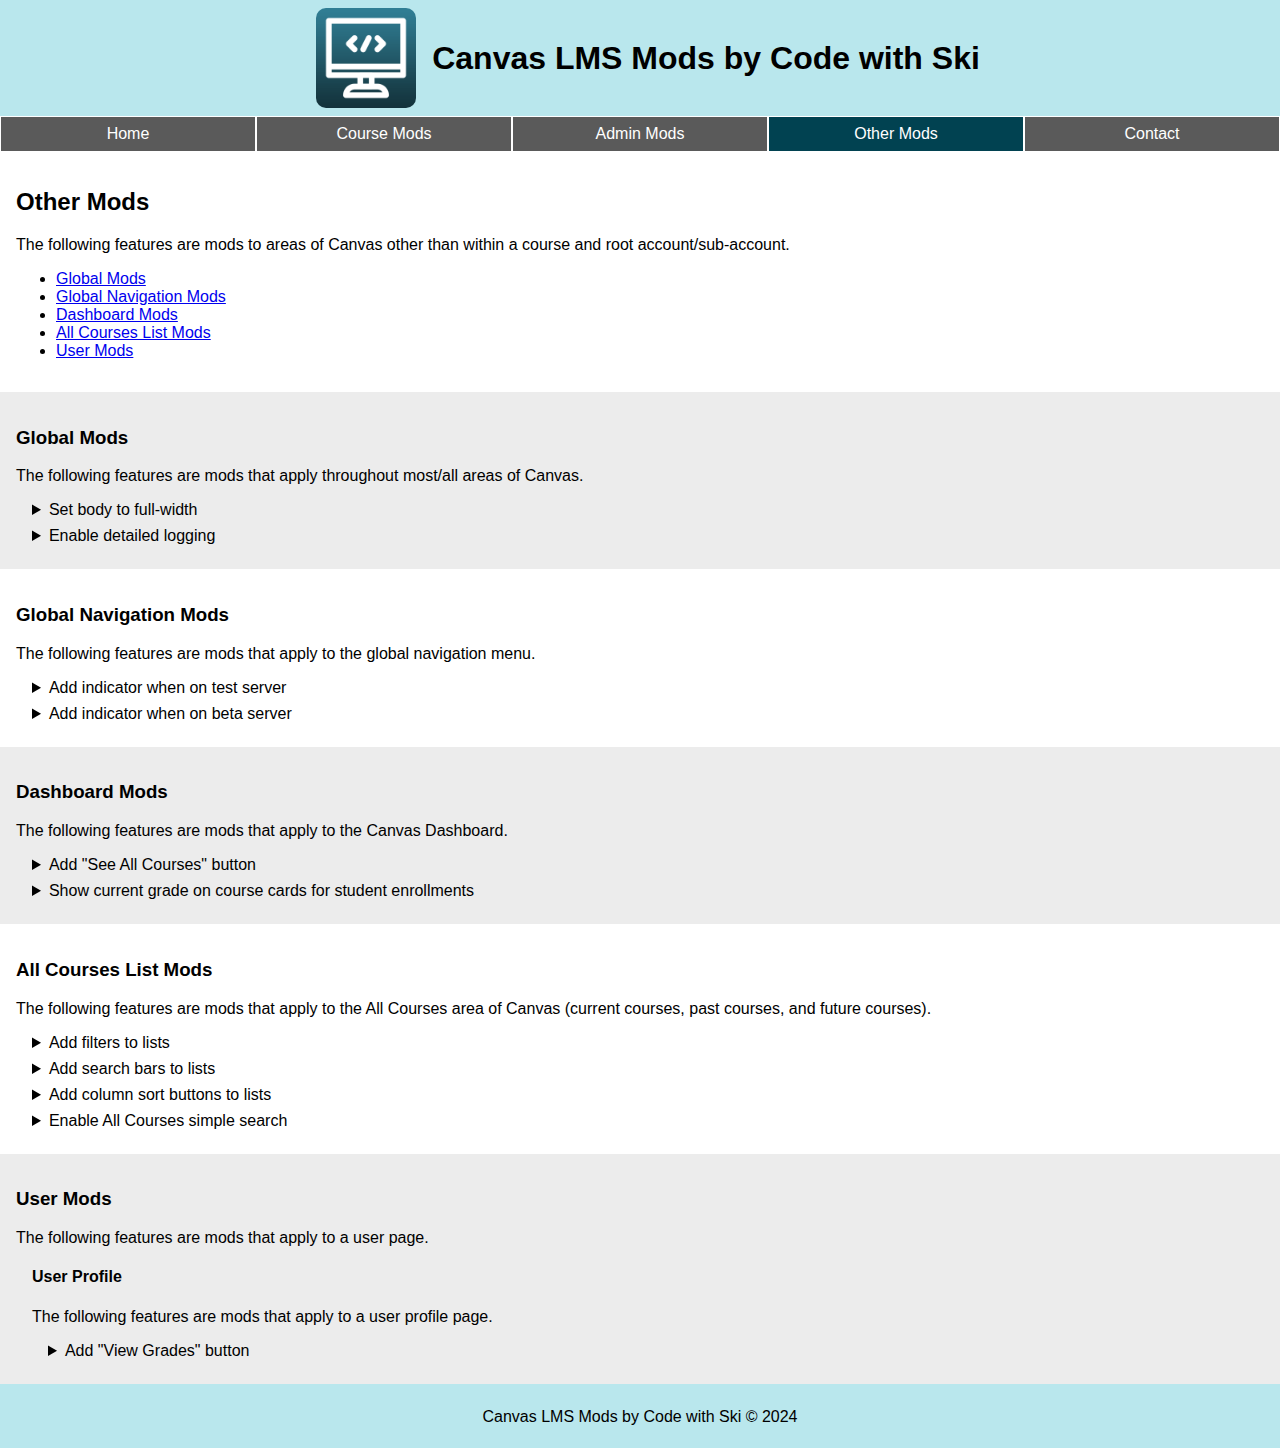
<file: features-other.html>
<!DOCTYPE html>
<html lang="en">
  <head>
    <meta charset="UTF-8" />
    <meta name="viewport" content="width=device-width, initial-scale=1.0" />
    <meta http-equiv="X-UA-Compatible" content="ie=edge" />
    <title>Other Mods | Canvas LMS Mods</title>
    <link rel="icon" type="image/x-icon" href="images/favicon.png" />
    <link rel="stylesheet" href="styles.css" />
  </head>
  <body>
    <header class="logo-grid">
      <img src="images/logo.png" alt="Code with Ski Logo" />
      <h1>Canvas LMS Mods by Code with Ski</h1>
    </header>
    <nav class="sticky top-nav">
      <ul>
        <li><a href="index.html">Home</a></li>
        <li><a href="features-course.html">Course Mods</a></li>
        <li><a href="features-admin.html">Admin Mods</a></li>
        <li><a class="active" href="#">Other Mods</a></li>
        <li><a href="contact.html">Contact</a></li>
      </ul>
    </nav>
    <main>
      <section>
        <h2>Other Mods</h2>

        <p>
          The following features are mods to areas of Canvas other than within a
          course and root account/sub-account.
        </p>
        <ul>
          <li><a href="#global">Global Mods</a></li>
          <li><a href="#global-navigation">Global Navigation Mods</a></li>
          <li><a href="#dashboard">Dashboard Mods</a></li>
          <li><a href="#all-courses">All Courses List Mods</a></li>
          <li><a href="#user">User Mods</a></li>
        </ul>
      </section>
      <section>
        <h3 id="global">Global Mods</h3>

        <p>
          The following features are mods that apply throughout most/all areas
          of Canvas.
        </p>

        <details>
          <summary>Set body to full-width</summary>
          <div>
            <p>
              This feature makes the body of the page full width by default.
              This helps to take advantage of the extra space that is available,
              especially when using wider monitors.
            </p>
          </div>
        </details>

        <details>
          <summary>Enable detailed logging</summary>
          <div>
            <p>
              This feature allows for more detailed logs in the console. This
              additional information can help with debugging features that
              aren't working as expected. It is currently focused on the API
              calls/responses.
            </p>
          </div>
        </details>
      </section>
      <section>
        <h3 id="global-navigation">Global Navigation Mods</h3>

        <p>
          The following features are mods that apply to the global navigation
          menu.
        </p>

        <details>
          <summary>Add indicator when on test server</summary>
          <div>
            <p>
              This feature modifies the logo color in the global navigation
              menu. It also shows the word "TEST" under the logo in the global
              navigation menu.
            </p>
            <img
              class="screenshot"
              alt="Dashboard on test server showing modified logo background color and addition of 'TEST' label under the logo"
              src="images/feature-screenshots/test-dashboard-global-nav-indicator.png"
            />
          </div>
        </details>

        <details>
          <summary>Add indicator when on beta server</summary>
          <div>
            <p>
              This feature modifies the logo color in the global navigation
              menu. It also shows the word "BETA" under the logo in the global
              navigation menu.
            </p>
            <img
              class="screenshot"
              alt="Dashboard on beta server showing modified logo background color and addition of 'BETA' label under the logo"
              src="images/feature-screenshots/beta-dashboard-global-nav-indicator.png"
            />
          </div>
        </details>
      </section>
      <section>
        <h3 id="dashboard">Dashboard Mods</h3>

        <p>
          The following features are mods that apply to the Canvas Dashboard.
        </p>

        <details>
          <summary>Add "See All Courses" button</summary>
          <div>
            <p>
              This feature adds a link to the "All Courses" page for a user to
              the dashboard. It is added in the dashboard header actions div.
            </p>
            <img
              class="screenshot"
              alt="Dashboard with a button to 'See All Courses'"
              src="images/feature-screenshots/dashboard-see-all-courses.png"
            />
          </div>
        </details>

        <details>
          <summary>
            Show current grade on course cards for student enrollments
          </summary>
          <div>
            <p>
              This feature overlays the user's course grade information on each
              course card where they are a student. This is to provide a similar
              feature to what user's see when viewing courses in the Canvas
              mobile app. It will show a lock on courses where the current
              course grade information is hidden from students. It will show
              'N/A' when a current course grade is not yet available for the
              student.
            </p>
            <p>
              <em>Uses the Canvas LMS REST API to provide this feature.</em>
            </p>
            <img
              class="screenshot"
              alt="Dashboard with grade overlays on the cards"
              src="images/feature-screenshots/dashboard-grade-overlay.png"
            />
          </div>
        </details>
      </section>
      <section>
        <h3 id="all-courses">All Courses List Mods</h3>

        <p>
          The following features are mods that apply to the All Courses area of
          Canvas (current courses, past courses, and future courses).
        </p>

        <details>
          <summary>Add filters to lists</summary>
          <div>
            <p>
              This feature adds the ability to filter the courses on the All
              Courses page. It currently includes filters for the favorite,
              term, enrolled as, and published columns. The filters will be
              disabled if there isn't more than one option.
            </p>
            <img
              class="screenshot"
              alt="All courses list with arrows pointing to drop-down filter options."
              src="images/feature-screenshots/all-courses-column-filters.png"
            />
          </div>
        </details>

        <details>
          <summary>Add search bars to lists</summary>
          <div>
            <p>
              This feature adds the ability to search the courses on the All
              Courses page. It adds search bars to the course and nickname
              columns. The search field will be disabled when there aren't
              values to search.
            </p>
            <img
              class="screenshot"
              alt="All courses list with arrows pointing to search fields for filtering."
              src="images/feature-screenshots/all-courses-column-searches.png"
            />
          </div>
        </details>

        <details>
          <summary>Add column sort buttons to lists</summary>
          <div>
            <p>
              This feature adds the ability to sort the columns on the All
              Courses page. The sort button is disabled for columns where
              sorting wouldn't affect it (only one row or no values).
            </p>
            <img
              class="screenshot"
              alt="All courses list with arrows pointing to the column headers that were updated."
              src="images/feature-screenshots/all-courses-column-sorts.png"
            />
          </div>
        </details>

        <details>
          <summary>Enable All Courses simple search</summary>
          <div>
            <p>
              This adds a simple search functionality to the All Courses list.
              The button to activate it is found in the upper-right. The search
              will look for case insensitve matches to the given search value.
              The search results will highlight the matching search term/phrase.
            </p>
            <p>
              The All Courses simple search includes an option to look at
              current, past, and/or future enrollments based on the All Courses
              list(s). To narrow the courses that are searched further, the
              column search/filter options can be used to only show certain
              courses. The All Courses simple search will only search courses
              that are still shown.
            </p>
            <p>
              It currently supports searching the following content areas (if
              selected): syllabus body, pages (title and body), assignments
              (title and body), discussion topics (title and body), announcement
              topics (title and body), file names, and module item names. The
              Canvas API is used to get the selected items and checck if the
              search value appears within them. Only data that the user has
              permission to view will show in the results.
            </p>
            <p>
              <em>Uses the Canvas LMS REST API to provide this feature.</em>
            </p>
            <img
              class="screenshot"
              alt="Simple search button on All Courses page"
              src="images/feature-screenshots/all-courses-simple-search-button.png"
            />
            <img
              class="screenshot"
              alt="All Courses simple search modal when it is opened initially"
              src="images/feature-screenshots/all-courses-simple-search-initial-open.png"
            />
            <img
              class="screenshot"
              alt="Example all courses simple search results"
              src="images/feature-screenshots/all-courses-simple-search-results.png"
            />
          </div>
        </details>
      </section>
      <section>
        <h3 id="user">User Mods</h3>

        <p>The following features are mods that apply to a user page.</p>

        <section>
          <h4>User Profile</h4>

          <p>
            The following features are mods that apply to a user profile page.
          </p>

          <details>
            <summary>Add "View Grades" button</summary>
            <div>
              <p>
                This feature adds a "View Grades" button on the right-hand side
                of a user's profile. This links to the user's grades page which
                shows a list of grades for courses the user is actively taking
                as a student and/or teaching. For courses the user is teaching,
                the grade shown is the class average and includes a link to the
                Student Interactions report.
              </p>
              <img
                class="screenshot"
                alt="User profile page showing added 'View Grades' button"
                src="images/feature-screenshots/user-profile-view-grades.png"
              />
            </div>
          </details>
        </section>
      </section>
    </main>
    <footer>
      <p>Canvas LMS Mods by Code with Ski &copy; 2024</p>
    </footer>
  </body>
</html>
</file>
<file: styles.css>
body {
  margin: 0;
  padding: 0;
  font-family: Verdana, Geneva, Tahoma, sans-serif;
  box-sizing: border-box;
  position: relative;
  min-height: 100vh;
}

h1 {
  text-align: center;
  font-family: 'Franklin Gothic Medium', 'Arial Narrow', Arial, sans-serif;
}

img.center {
  margin: 0 auto;
  display: block;
}

header, footer {
  background-color: rgb(185, 231, 237);
  padding: 0.5rem;
}

main {
  padding-bottom: 4rem;
}

footer {
  position: absolute;
  bottom: 0;
  box-sizing: border-box;
  width: 100%;
  height: 4rem;
}

header img {
  width: 80%;
  max-width: 250px;
  border-radius: 10px;
}

header.logo-grid {
  display: flex;
  justify-content: center;
  align-items: center;
}

header.logo-grid img {
  max-width: 100px;
  margin-left: 1rem;
  margin-right: 1rem;
}

header.logo-grid h1 {
  text-align: left;
}

nav {
  background-color: rgb(90, 90, 90);
}

nav ul {
  list-style: none;
  margin: 0;
  padding: 0;
}

nav ul li a {
  cursor: pointer;
  text-decoration: none;
  color: white;
  padding-top: 0.5rem;
  padding-bottom: 0.5rem;
}

nav ul li a:hover, 
nav ul li a:focus,
nav ul li a.active {
  background-color: rgb(1, 66, 81);
  color: white;
}

nav.sticky {
  position: -webkit-sticky;
  position: sticky;
  top: 0;
}

nav.top-nav ul {
  display: flex;
  flex-direction: column;
  justify-content: space-around;
}

nav.top-nav ul li {
  width: 100%;
  text-align: center;
}

nav.top-nav ul li {
  text-align: center;
  box-sizing: border-box;
  border: 1px solid white;
}

nav.top-nav ul li a {
  display: block;
  width: 100%;
}

body > main > section {
  padding: 1rem;
  scroll-margin-top: 12rem;
}

body > main > section:nth-of-type(even) {
  background-color: rgb(236, 236, 236);
}

section > section {
  padding-left: 1rem;
  padding-right: 1rem;
}

body > main section > details {
  padding-left: 1rem;
  padding-right: 1rem;
  padding-bottom: 0.5rem;
}

body > main h2,
body > main h3,
body > main h4 {
  scroll-margin-top: 12rem;
}

#top {
  scroll-behavior: smooth;
}

a.back-to-top {
  position: -webkit-sticky;
  position: sticky;
  place-self: end;
  bottom: 1rem;
  margin-top: 60vh;
  margin-right: 0.5rem;
  margin-bottom: 1rem;
  text-decoration: none;
  color: white;
  background-color: rgb(1, 66, 81);
  border: 1px solid gray;
  border-radius: 0.5rem;
  width: 2rem;
  text-align: center;
  vertical-align: center;
  font-size: 1.5rem;
  font-weight: bold;
  padding: 0.75rem 0.5rem 0.25rem;
}

a.back-to-top:hover, 
a.back-to-top:focus {
  color: rgb(1, 66, 81);
  border-color: rgb(1, 66, 81);
  background-color: rgb(236, 236, 236);
}

footer p {
  text-align: center;
}

img.screenshot {
  border: 1px solid black;
  border-radius: 10px;
  width: 80%;
  max-width: 750px;
  margin-bottom: 1rem;
}

@media screen and (min-width: 768px) {
  nav.top-nav ul {
    flex-direction: row;
  }

  body > main > section,
  body > main h2,
  body > main h3,
  body > main h4 {
    scroll-margin-top: 3rem;
  }
}
</file>
